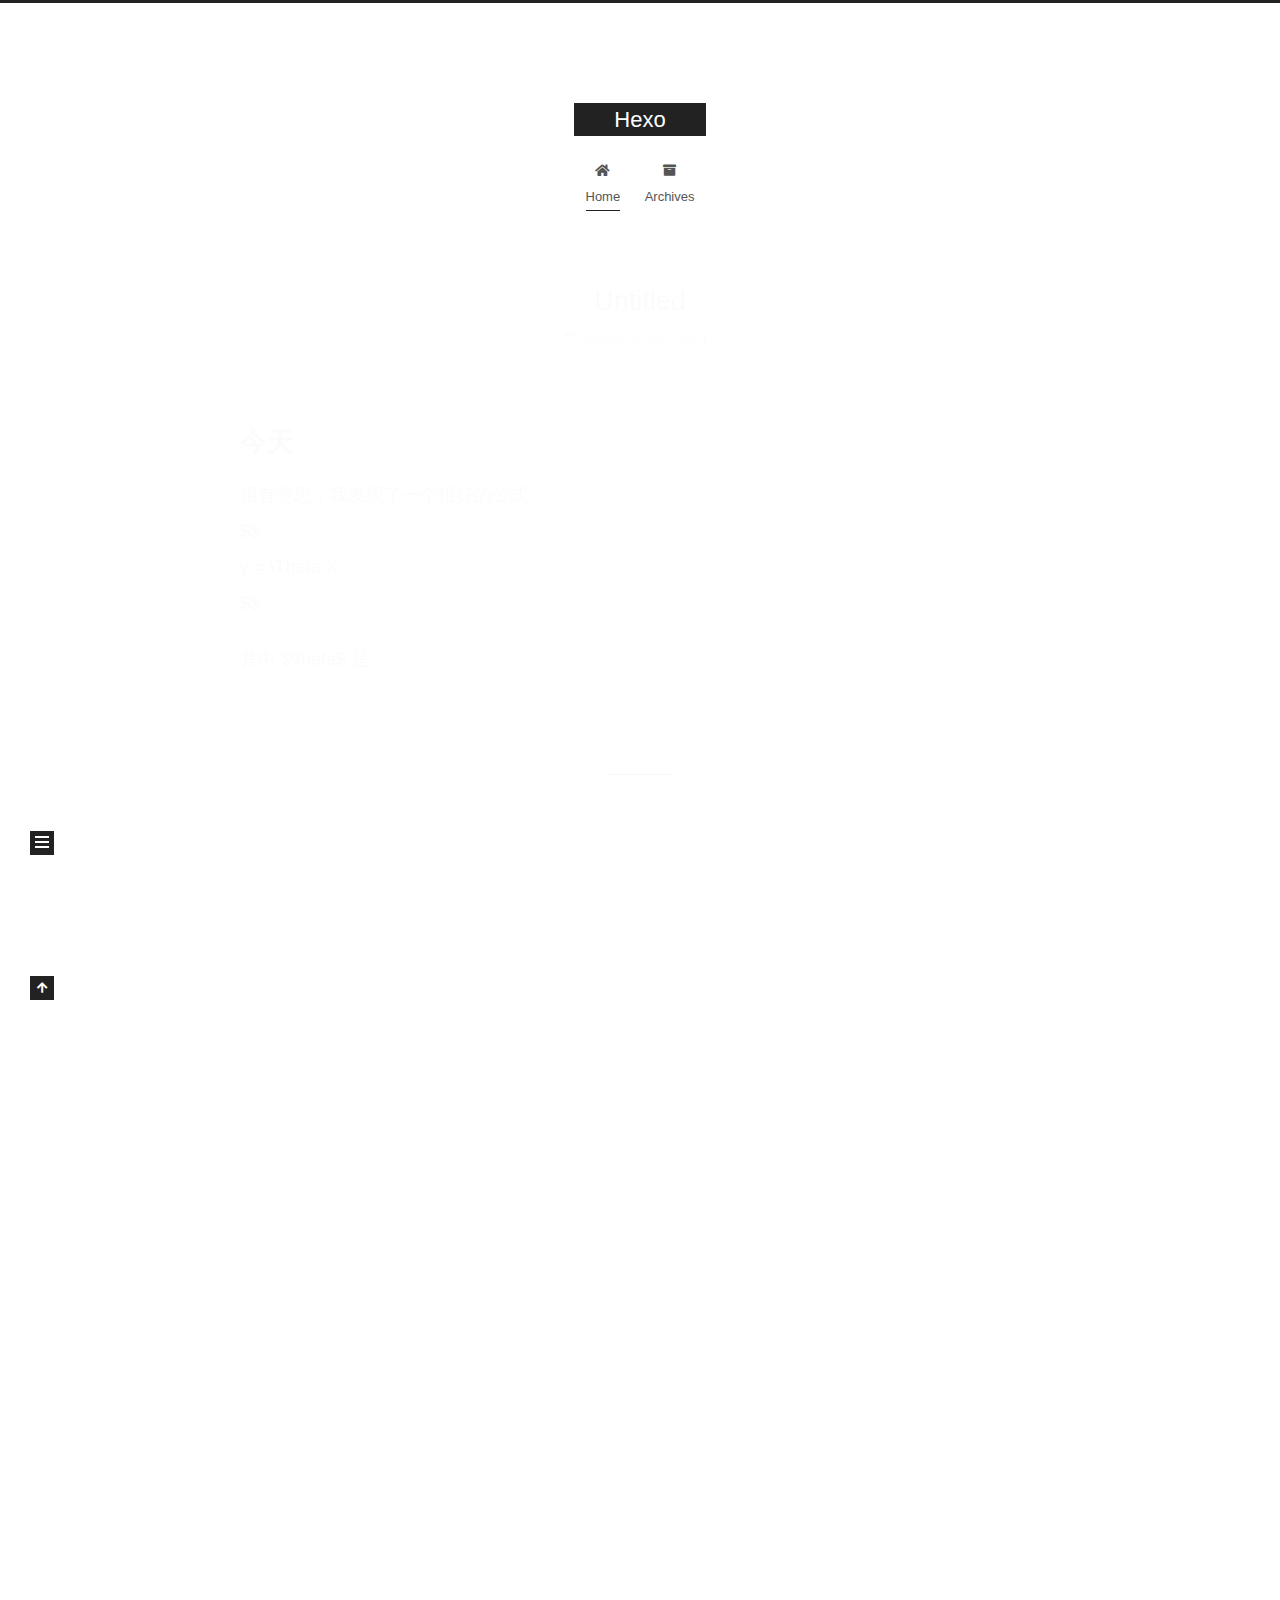
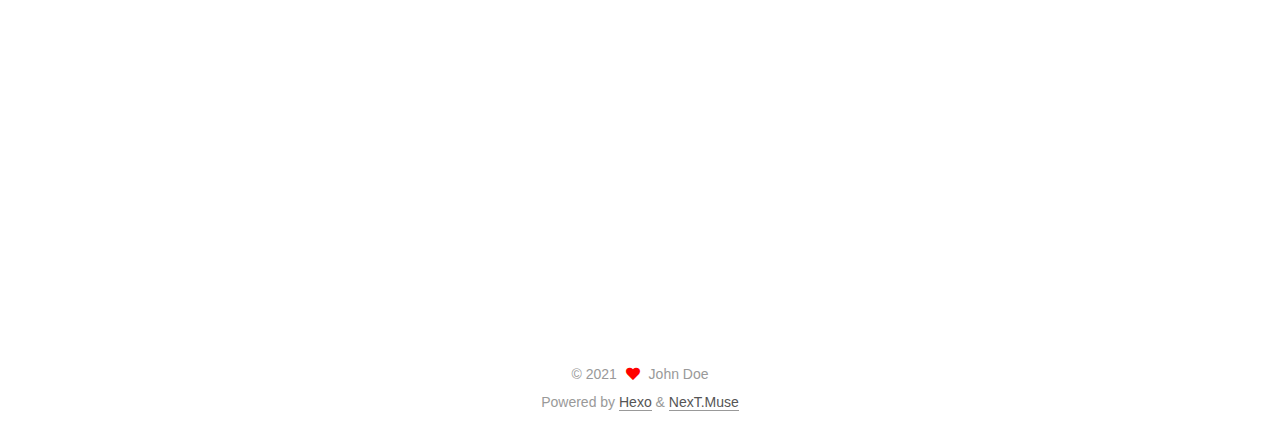
<file: index.html>
<!DOCTYPE html>
<html lang="en">
<head>
  <meta charset="UTF-8">
<meta name="viewport" content="width=device-width, initial-scale=1, maximum-scale=2">
<meta name="theme-color" content="#222">
<meta name="generator" content="Hexo 5.4.0">
  <link rel="apple-touch-icon" sizes="180x180" href="/images/apple-touch-icon-next.png">
  <link rel="icon" type="image/png" sizes="32x32" href="/images/favicon-32x32-next.png">
  <link rel="icon" type="image/png" sizes="16x16" href="/images/favicon-16x16-next.png">
  <link rel="mask-icon" href="/images/logo.svg" color="#222">

<link rel="stylesheet" href="/css/main.css">


<link rel="stylesheet" href="/lib/font-awesome/css/all.min.css">

<script id="hexo-configurations">
    var NexT = window.NexT || {};
    var CONFIG = {"hostname":"qudit1222.github.io","root":"/","scheme":"Muse","version":"7.8.0","exturl":false,"sidebar":{"position":"left","display":"post","padding":18,"offset":12,"onmobile":false},"copycode":{"enable":false,"show_result":false,"style":null},"back2top":{"enable":true,"sidebar":false,"scrollpercent":false},"bookmark":{"enable":false,"color":"#222","save":"auto"},"fancybox":false,"mediumzoom":false,"lazyload":false,"pangu":false,"comments":{"style":"tabs","active":null,"storage":true,"lazyload":false,"nav":null},"algolia":{"hits":{"per_page":10},"labels":{"input_placeholder":"Search for Posts","hits_empty":"We didn't find any results for the search: ${query}","hits_stats":"${hits} results found in ${time} ms"}},"localsearch":{"enable":false,"trigger":"auto","top_n_per_article":1,"unescape":false,"preload":false},"motion":{"enable":true,"async":false,"transition":{"post_block":"fadeIn","post_header":"slideDownIn","post_body":"slideDownIn","coll_header":"slideLeftIn","sidebar":"slideUpIn"}}};
  </script>

  <meta property="og:type" content="website">
<meta property="og:title" content="Hexo">
<meta property="og:url" content="http://qudit1222.github.io/index.html">
<meta property="og:site_name" content="Hexo">
<meta property="og:locale" content="en_US">
<meta property="article:author" content="John Doe">
<meta name="twitter:card" content="summary">

<link rel="canonical" href="http://qudit1222.github.io/">


<script id="page-configurations">
  // https://hexo.io/docs/variables.html
  CONFIG.page = {
    sidebar: "",
    isHome : true,
    isPost : false,
    lang   : 'en'
  };
</script>

  <title>Hexo</title>
  






  <noscript>
  <style>
  .use-motion .brand,
  .use-motion .menu-item,
  .sidebar-inner,
  .use-motion .post-block,
  .use-motion .pagination,
  .use-motion .comments,
  .use-motion .post-header,
  .use-motion .post-body,
  .use-motion .collection-header { opacity: initial; }

  .use-motion .site-title,
  .use-motion .site-subtitle {
    opacity: initial;
    top: initial;
  }

  .use-motion .logo-line-before i { left: initial; }
  .use-motion .logo-line-after i { right: initial; }
  </style>
</noscript>

</head>

<body itemscope itemtype="http://schema.org/WebPage">
  <div class="container use-motion">
    <div class="headband"></div>

    <header class="header" itemscope itemtype="http://schema.org/WPHeader">
      <div class="header-inner"><div class="site-brand-container">
  <div class="site-nav-toggle">
    <div class="toggle" aria-label="Toggle navigation bar">
      <span class="toggle-line toggle-line-first"></span>
      <span class="toggle-line toggle-line-middle"></span>
      <span class="toggle-line toggle-line-last"></span>
    </div>
  </div>

  <div class="site-meta">

    <a href="/" class="brand" rel="start">
      <span class="logo-line-before"><i></i></span>
      <h1 class="site-title">Hexo</h1>
      <span class="logo-line-after"><i></i></span>
    </a>
  </div>

  <div class="site-nav-right">
    <div class="toggle popup-trigger">
    </div>
  </div>
</div>




<nav class="site-nav">
  <ul id="menu" class="main-menu menu">
        <li class="menu-item menu-item-home">

    <a href="/" rel="section"><i class="fa fa-home fa-fw"></i>Home</a>

  </li>
        <li class="menu-item menu-item-archives">

    <a href="/archives/" rel="section"><i class="fa fa-archive fa-fw"></i>Archives</a>

  </li>
  </ul>
</nav>




</div>
    </header>

    
  <div class="back-to-top">
    <i class="fa fa-arrow-up"></i>
    <span>0%</span>
  </div>


    <main class="main">
      <div class="main-inner">
        <div class="content-wrap">
          

          <div class="content index posts-expand">
            
      
  
  
  <article itemscope itemtype="http://schema.org/Article" class="post-block" lang="en">
    <link itemprop="mainEntityOfPage" href="http://qudit1222.github.io/2021/06/17/11/">

    <span hidden itemprop="author" itemscope itemtype="http://schema.org/Person">
      <meta itemprop="image" content="/images/avatar.gif">
      <meta itemprop="name" content="John Doe">
      <meta itemprop="description" content="">
    </span>

    <span hidden itemprop="publisher" itemscope itemtype="http://schema.org/Organization">
      <meta itemprop="name" content="Hexo">
    </span>
      <header class="post-header">
        <h2 class="post-title" itemprop="name headline">
          
            <a href="/2021/06/17/11/" class="post-title-link" itemprop="url">Untitled</a>
        </h2>

        <div class="post-meta">
            <span class="post-meta-item">
              <span class="post-meta-item-icon">
                <i class="far fa-calendar"></i>
              </span>
              <span class="post-meta-item-text">Posted on</span>
              

              <time title="Created: 2021-06-17 12:05:34 / Modified: 12:06:19" itemprop="dateCreated datePublished" datetime="2021-06-17T12:05:34+08:00">2021-06-17</time>
            </span>

          

        </div>
      </header>

    
    
    
    <div class="post-body" itemprop="articleBody">

      
          <h1 id="今天"><a href="#今天" class="headerlink" title="今天"></a>今天</h1><p>很有意思，我发现了一个很好的公式<br>$$<br>y = \Theta X<br>$$</p>
<p>其中 $\theta$ 是</p>

      
    </div>

    
    
    
      <footer class="post-footer">
        <div class="post-eof"></div>
      </footer>
  </article>
  
  
  

      
  
  
  <article itemscope itemtype="http://schema.org/Article" class="post-block" lang="en">
    <link itemprop="mainEntityOfPage" href="http://qudit1222.github.io/2021/06/17/hello-world/">

    <span hidden itemprop="author" itemscope itemtype="http://schema.org/Person">
      <meta itemprop="image" content="/images/avatar.gif">
      <meta itemprop="name" content="John Doe">
      <meta itemprop="description" content="">
    </span>

    <span hidden itemprop="publisher" itemscope itemtype="http://schema.org/Organization">
      <meta itemprop="name" content="Hexo">
    </span>
      <header class="post-header">
        <h2 class="post-title" itemprop="name headline">
          
            <a href="/2021/06/17/hello-world/" class="post-title-link" itemprop="url">Hello World</a>
        </h2>

        <div class="post-meta">
            <span class="post-meta-item">
              <span class="post-meta-item-icon">
                <i class="far fa-calendar"></i>
              </span>
              <span class="post-meta-item-text">Posted on</span>

              <time title="Created: 2021-06-17 00:23:23" itemprop="dateCreated datePublished" datetime="2021-06-17T00:23:23+08:00">2021-06-17</time>
            </span>

          

        </div>
      </header>

    
    
    
    <div class="post-body" itemprop="articleBody">

      
          <p>Welcome to <a target="_blank" rel="noopener" href="https://hexo.io/">Hexo</a>! This is your very first post. Check <a target="_blank" rel="noopener" href="https://hexo.io/docs/">documentation</a> for more info. If you get any problems when using Hexo, you can find the answer in <a target="_blank" rel="noopener" href="https://hexo.io/docs/troubleshooting.html">troubleshooting</a> or you can ask me on <a target="_blank" rel="noopener" href="https://github.com/hexojs/hexo/issues">GitHub</a>.</p>
<h2 id="Quick-Start"><a href="#Quick-Start" class="headerlink" title="Quick Start"></a>Quick Start</h2><h3 id="Create-a-new-post"><a href="#Create-a-new-post" class="headerlink" title="Create a new post"></a>Create a new post</h3><figure class="highlight bash"><table><tr><td class="gutter"><pre><span class="line">1</span><br></pre></td><td class="code"><pre><span class="line">$ hexo new <span class="string">&quot;My New Post&quot;</span></span><br></pre></td></tr></table></figure>

<p>More info: <a target="_blank" rel="noopener" href="https://hexo.io/docs/writing.html">Writing</a></p>
<h3 id="Run-server"><a href="#Run-server" class="headerlink" title="Run server"></a>Run server</h3><figure class="highlight bash"><table><tr><td class="gutter"><pre><span class="line">1</span><br></pre></td><td class="code"><pre><span class="line">$ hexo server</span><br></pre></td></tr></table></figure>

<p>More info: <a target="_blank" rel="noopener" href="https://hexo.io/docs/server.html">Server</a></p>
<h3 id="Generate-static-files"><a href="#Generate-static-files" class="headerlink" title="Generate static files"></a>Generate static files</h3><figure class="highlight bash"><table><tr><td class="gutter"><pre><span class="line">1</span><br></pre></td><td class="code"><pre><span class="line">$ hexo generate</span><br></pre></td></tr></table></figure>

<p>More info: <a target="_blank" rel="noopener" href="https://hexo.io/docs/generating.html">Generating</a></p>
<h3 id="Deploy-to-remote-sites"><a href="#Deploy-to-remote-sites" class="headerlink" title="Deploy to remote sites"></a>Deploy to remote sites</h3><figure class="highlight bash"><table><tr><td class="gutter"><pre><span class="line">1</span><br></pre></td><td class="code"><pre><span class="line">$ hexo deploy</span><br></pre></td></tr></table></figure>

<p>More info: <a target="_blank" rel="noopener" href="https://hexo.io/docs/one-command-deployment.html">Deployment</a></p>

      
    </div>

    
    
    
      <footer class="post-footer">
        <div class="post-eof"></div>
      </footer>
  </article>
  
  
  


  



          </div>
          

<script>
  window.addEventListener('tabs:register', () => {
    let { activeClass } = CONFIG.comments;
    if (CONFIG.comments.storage) {
      activeClass = localStorage.getItem('comments_active') || activeClass;
    }
    if (activeClass) {
      let activeTab = document.querySelector(`a[href="#comment-${activeClass}"]`);
      if (activeTab) {
        activeTab.click();
      }
    }
  });
  if (CONFIG.comments.storage) {
    window.addEventListener('tabs:click', event => {
      if (!event.target.matches('.tabs-comment .tab-content .tab-pane')) return;
      let commentClass = event.target.classList[1];
      localStorage.setItem('comments_active', commentClass);
    });
  }
</script>

        </div>
          
  
  <div class="toggle sidebar-toggle">
    <span class="toggle-line toggle-line-first"></span>
    <span class="toggle-line toggle-line-middle"></span>
    <span class="toggle-line toggle-line-last"></span>
  </div>

  <aside class="sidebar">
    <div class="sidebar-inner">

      <ul class="sidebar-nav motion-element">
        <li class="sidebar-nav-toc">
          Table of Contents
        </li>
        <li class="sidebar-nav-overview">
          Overview
        </li>
      </ul>

      <!--noindex-->
      <div class="post-toc-wrap sidebar-panel">
      </div>
      <!--/noindex-->

      <div class="site-overview-wrap sidebar-panel">
        <div class="site-author motion-element" itemprop="author" itemscope itemtype="http://schema.org/Person">
  <p class="site-author-name" itemprop="name">John Doe</p>
  <div class="site-description" itemprop="description"></div>
</div>
<div class="site-state-wrap motion-element">
  <nav class="site-state">
      <div class="site-state-item site-state-posts">
          <a href="/archives/">
        
          <span class="site-state-item-count">2</span>
          <span class="site-state-item-name">posts</span>
        </a>
      </div>
  </nav>
</div>



      </div>

    </div>
  </aside>
  <div id="sidebar-dimmer"></div>


      </div>
    </main>

    <footer class="footer">
      <div class="footer-inner">
        

        

<div class="copyright">
  
  &copy; 
  <span itemprop="copyrightYear">2021</span>
  <span class="with-love">
    <i class="fa fa-heart"></i>
  </span>
  <span class="author" itemprop="copyrightHolder">John Doe</span>
</div>
  <div class="powered-by">Powered by <a href="https://hexo.io/" class="theme-link" rel="noopener" target="_blank">Hexo</a> & <a href="https://muse.theme-next.org/" class="theme-link" rel="noopener" target="_blank">NexT.Muse</a>
  </div>

        








      </div>
    </footer>
  </div>

  
  <script src="/lib/anime.min.js"></script>
  <script src="/lib/velocity/velocity.min.js"></script>
  <script src="/lib/velocity/velocity.ui.min.js"></script>

<script src="/js/utils.js"></script>

<script src="/js/motion.js"></script>


<script src="/js/schemes/muse.js"></script>


<script src="/js/next-boot.js"></script>




  















  

  

</body>
</html>
</file>
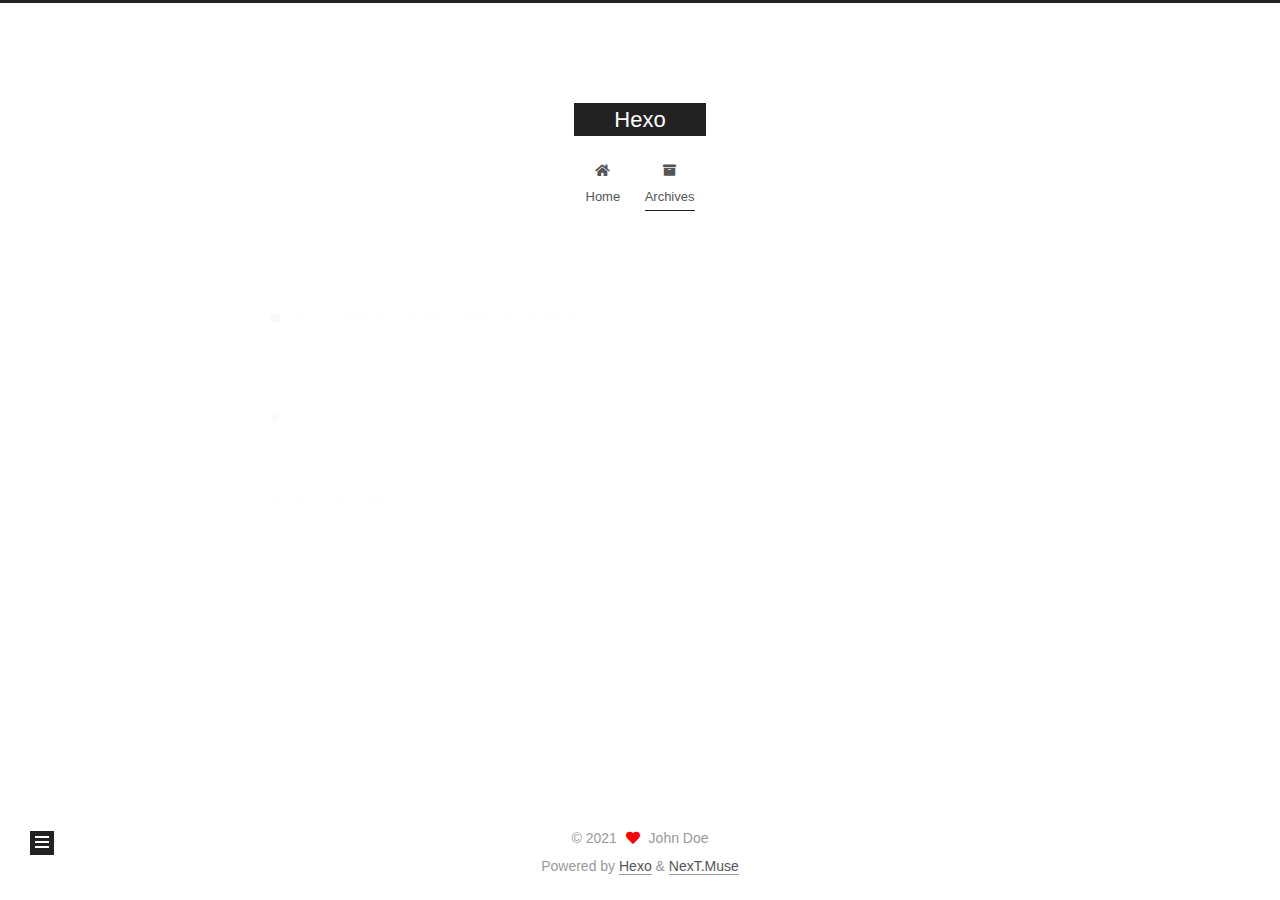
<file: archives/index.html>
<!DOCTYPE html>
<html lang="en">
<head>
  <meta charset="UTF-8">
<meta name="viewport" content="width=device-width, initial-scale=1, maximum-scale=2">
<meta name="theme-color" content="#222">
<meta name="generator" content="Hexo 5.4.0">
  <link rel="apple-touch-icon" sizes="180x180" href="/images/apple-touch-icon-next.png">
  <link rel="icon" type="image/png" sizes="32x32" href="/images/favicon-32x32-next.png">
  <link rel="icon" type="image/png" sizes="16x16" href="/images/favicon-16x16-next.png">
  <link rel="mask-icon" href="/images/logo.svg" color="#222">

<link rel="stylesheet" href="/css/main.css">


<link rel="stylesheet" href="/lib/font-awesome/css/all.min.css">

<script id="hexo-configurations">
    var NexT = window.NexT || {};
    var CONFIG = {"hostname":"qudit1222.github.io","root":"/","scheme":"Muse","version":"7.8.0","exturl":false,"sidebar":{"position":"left","display":"post","padding":18,"offset":12,"onmobile":false},"copycode":{"enable":false,"show_result":false,"style":null},"back2top":{"enable":true,"sidebar":false,"scrollpercent":false},"bookmark":{"enable":false,"color":"#222","save":"auto"},"fancybox":false,"mediumzoom":false,"lazyload":false,"pangu":false,"comments":{"style":"tabs","active":null,"storage":true,"lazyload":false,"nav":null},"algolia":{"hits":{"per_page":10},"labels":{"input_placeholder":"Search for Posts","hits_empty":"We didn't find any results for the search: ${query}","hits_stats":"${hits} results found in ${time} ms"}},"localsearch":{"enable":false,"trigger":"auto","top_n_per_article":1,"unescape":false,"preload":false},"motion":{"enable":true,"async":false,"transition":{"post_block":"fadeIn","post_header":"slideDownIn","post_body":"slideDownIn","coll_header":"slideLeftIn","sidebar":"slideUpIn"}}};
  </script>

  <meta property="og:type" content="website">
<meta property="og:title" content="Hexo">
<meta property="og:url" content="http://qudit1222.github.io/archives/index.html">
<meta property="og:site_name" content="Hexo">
<meta property="og:locale" content="en_US">
<meta property="article:author" content="John Doe">
<meta name="twitter:card" content="summary">

<link rel="canonical" href="http://qudit1222.github.io/archives/">


<script id="page-configurations">
  // https://hexo.io/docs/variables.html
  CONFIG.page = {
    sidebar: "",
    isHome : false,
    isPost : false,
    lang   : 'en'
  };
</script>

  <title>Archive | Hexo</title>
  






  <noscript>
  <style>
  .use-motion .brand,
  .use-motion .menu-item,
  .sidebar-inner,
  .use-motion .post-block,
  .use-motion .pagination,
  .use-motion .comments,
  .use-motion .post-header,
  .use-motion .post-body,
  .use-motion .collection-header { opacity: initial; }

  .use-motion .site-title,
  .use-motion .site-subtitle {
    opacity: initial;
    top: initial;
  }

  .use-motion .logo-line-before i { left: initial; }
  .use-motion .logo-line-after i { right: initial; }
  </style>
</noscript>

</head>

<body itemscope itemtype="http://schema.org/WebPage">
  <div class="container use-motion">
    <div class="headband"></div>

    <header class="header" itemscope itemtype="http://schema.org/WPHeader">
      <div class="header-inner"><div class="site-brand-container">
  <div class="site-nav-toggle">
    <div class="toggle" aria-label="Toggle navigation bar">
      <span class="toggle-line toggle-line-first"></span>
      <span class="toggle-line toggle-line-middle"></span>
      <span class="toggle-line toggle-line-last"></span>
    </div>
  </div>

  <div class="site-meta">

    <a href="/" class="brand" rel="start">
      <span class="logo-line-before"><i></i></span>
      <h1 class="site-title">Hexo</h1>
      <span class="logo-line-after"><i></i></span>
    </a>
  </div>

  <div class="site-nav-right">
    <div class="toggle popup-trigger">
    </div>
  </div>
</div>




<nav class="site-nav">
  <ul id="menu" class="main-menu menu">
        <li class="menu-item menu-item-home">

    <a href="/" rel="section"><i class="fa fa-home fa-fw"></i>Home</a>

  </li>
        <li class="menu-item menu-item-archives">

    <a href="/archives/" rel="section"><i class="fa fa-archive fa-fw"></i>Archives</a>

  </li>
  </ul>
</nav>




</div>
    </header>

    
  <div class="back-to-top">
    <i class="fa fa-arrow-up"></i>
    <span>0%</span>
  </div>


    <main class="main">
      <div class="main-inner">
        <div class="content-wrap">
          

          <div class="content archive">
            

  
  
  
  <div class="post-block">
    <div class="posts-collapse">
      <div class="collection-title">
        <span class="collection-header">Um..! 2 posts in total. Keep on posting.</span>
      </div>

      
    <div class="collection-year">
      <span class="collection-header">2021</span>
    </div>

  <article itemscope itemtype="http://schema.org/Article">
    <header class="post-header">

      <div class="post-meta">
        <time itemprop="dateCreated"
              datetime="2021-06-17T12:05:34+08:00"
              content="2021-06-17">
          06-17
        </time>
      </div>

      <div class="post-title">
          <a class="post-title-link" href="/2021/06/17/11/" itemprop="url">
            <span itemprop="name">Untitled</span>
          </a>
      </div>

    </header>
  </article>

  <article itemscope itemtype="http://schema.org/Article">
    <header class="post-header">

      <div class="post-meta">
        <time itemprop="dateCreated"
              datetime="2021-06-17T00:23:23+08:00"
              content="2021-06-17">
          06-17
        </time>
      </div>

      <div class="post-title">
          <a class="post-title-link" href="/2021/06/17/hello-world/" itemprop="url">
            <span itemprop="name">Hello World</span>
          </a>
      </div>

    </header>
  </article>


    </div>
  </div>
  
  
  

  



          </div>
          

<script>
  window.addEventListener('tabs:register', () => {
    let { activeClass } = CONFIG.comments;
    if (CONFIG.comments.storage) {
      activeClass = localStorage.getItem('comments_active') || activeClass;
    }
    if (activeClass) {
      let activeTab = document.querySelector(`a[href="#comment-${activeClass}"]`);
      if (activeTab) {
        activeTab.click();
      }
    }
  });
  if (CONFIG.comments.storage) {
    window.addEventListener('tabs:click', event => {
      if (!event.target.matches('.tabs-comment .tab-content .tab-pane')) return;
      let commentClass = event.target.classList[1];
      localStorage.setItem('comments_active', commentClass);
    });
  }
</script>

        </div>
          
  
  <div class="toggle sidebar-toggle">
    <span class="toggle-line toggle-line-first"></span>
    <span class="toggle-line toggle-line-middle"></span>
    <span class="toggle-line toggle-line-last"></span>
  </div>

  <aside class="sidebar">
    <div class="sidebar-inner">

      <ul class="sidebar-nav motion-element">
        <li class="sidebar-nav-toc">
          Table of Contents
        </li>
        <li class="sidebar-nav-overview">
          Overview
        </li>
      </ul>

      <!--noindex-->
      <div class="post-toc-wrap sidebar-panel">
      </div>
      <!--/noindex-->

      <div class="site-overview-wrap sidebar-panel">
        <div class="site-author motion-element" itemprop="author" itemscope itemtype="http://schema.org/Person">
  <p class="site-author-name" itemprop="name">John Doe</p>
  <div class="site-description" itemprop="description"></div>
</div>
<div class="site-state-wrap motion-element">
  <nav class="site-state">
      <div class="site-state-item site-state-posts">
          <a href="/archives/">
        
          <span class="site-state-item-count">2</span>
          <span class="site-state-item-name">posts</span>
        </a>
      </div>
  </nav>
</div>



      </div>

    </div>
  </aside>
  <div id="sidebar-dimmer"></div>


      </div>
    </main>

    <footer class="footer">
      <div class="footer-inner">
        

        

<div class="copyright">
  
  &copy; 
  <span itemprop="copyrightYear">2021</span>
  <span class="with-love">
    <i class="fa fa-heart"></i>
  </span>
  <span class="author" itemprop="copyrightHolder">John Doe</span>
</div>
  <div class="powered-by">Powered by <a href="https://hexo.io/" class="theme-link" rel="noopener" target="_blank">Hexo</a> & <a href="https://muse.theme-next.org/" class="theme-link" rel="noopener" target="_blank">NexT.Muse</a>
  </div>

        








      </div>
    </footer>
  </div>

  
  <script src="/lib/anime.min.js"></script>
  <script src="/lib/velocity/velocity.min.js"></script>
  <script src="/lib/velocity/velocity.ui.min.js"></script>

<script src="/js/utils.js"></script>

<script src="/js/motion.js"></script>


<script src="/js/schemes/muse.js"></script>


<script src="/js/next-boot.js"></script>




  















  

  

</body>
</html>
</file>
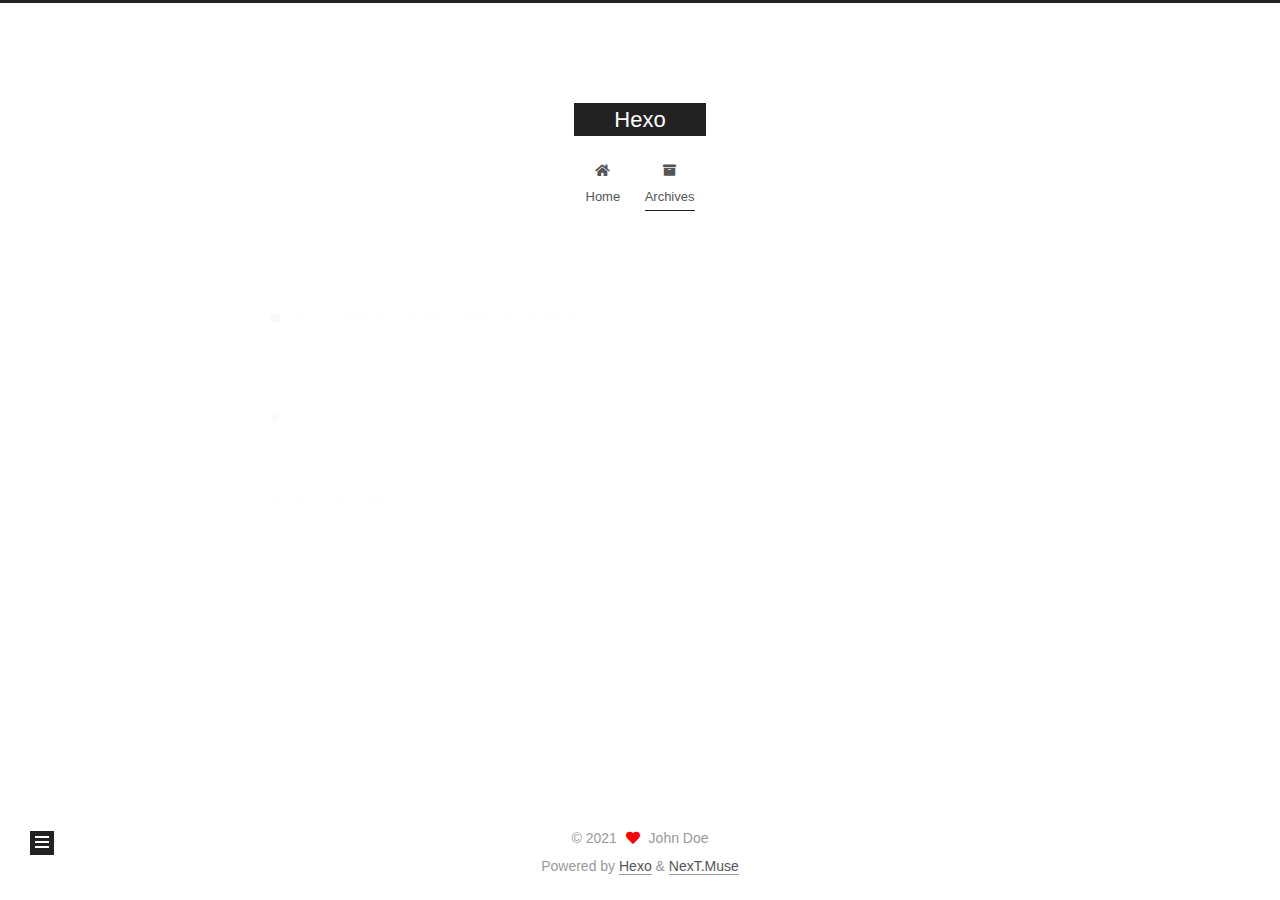
<file: archives/2021/index.html>
<!DOCTYPE html>
<html lang="en">
<head>
  <meta charset="UTF-8">
<meta name="viewport" content="width=device-width, initial-scale=1, maximum-scale=2">
<meta name="theme-color" content="#222">
<meta name="generator" content="Hexo 5.4.0">
  <link rel="apple-touch-icon" sizes="180x180" href="/images/apple-touch-icon-next.png">
  <link rel="icon" type="image/png" sizes="32x32" href="/images/favicon-32x32-next.png">
  <link rel="icon" type="image/png" sizes="16x16" href="/images/favicon-16x16-next.png">
  <link rel="mask-icon" href="/images/logo.svg" color="#222">

<link rel="stylesheet" href="/css/main.css">


<link rel="stylesheet" href="/lib/font-awesome/css/all.min.css">

<script id="hexo-configurations">
    var NexT = window.NexT || {};
    var CONFIG = {"hostname":"qudit1222.github.io","root":"/","scheme":"Muse","version":"7.8.0","exturl":false,"sidebar":{"position":"left","display":"post","padding":18,"offset":12,"onmobile":false},"copycode":{"enable":false,"show_result":false,"style":null},"back2top":{"enable":true,"sidebar":false,"scrollpercent":false},"bookmark":{"enable":false,"color":"#222","save":"auto"},"fancybox":false,"mediumzoom":false,"lazyload":false,"pangu":false,"comments":{"style":"tabs","active":null,"storage":true,"lazyload":false,"nav":null},"algolia":{"hits":{"per_page":10},"labels":{"input_placeholder":"Search for Posts","hits_empty":"We didn't find any results for the search: ${query}","hits_stats":"${hits} results found in ${time} ms"}},"localsearch":{"enable":false,"trigger":"auto","top_n_per_article":1,"unescape":false,"preload":false},"motion":{"enable":true,"async":false,"transition":{"post_block":"fadeIn","post_header":"slideDownIn","post_body":"slideDownIn","coll_header":"slideLeftIn","sidebar":"slideUpIn"}}};
  </script>

  <meta property="og:type" content="website">
<meta property="og:title" content="Hexo">
<meta property="og:url" content="http://qudit1222.github.io/archives/2021/index.html">
<meta property="og:site_name" content="Hexo">
<meta property="og:locale" content="en_US">
<meta property="article:author" content="John Doe">
<meta name="twitter:card" content="summary">

<link rel="canonical" href="http://qudit1222.github.io/archives/2021/">


<script id="page-configurations">
  // https://hexo.io/docs/variables.html
  CONFIG.page = {
    sidebar: "",
    isHome : false,
    isPost : false,
    lang   : 'en'
  };
</script>

  <title>Archive | Hexo</title>
  






  <noscript>
  <style>
  .use-motion .brand,
  .use-motion .menu-item,
  .sidebar-inner,
  .use-motion .post-block,
  .use-motion .pagination,
  .use-motion .comments,
  .use-motion .post-header,
  .use-motion .post-body,
  .use-motion .collection-header { opacity: initial; }

  .use-motion .site-title,
  .use-motion .site-subtitle {
    opacity: initial;
    top: initial;
  }

  .use-motion .logo-line-before i { left: initial; }
  .use-motion .logo-line-after i { right: initial; }
  </style>
</noscript>

</head>

<body itemscope itemtype="http://schema.org/WebPage">
  <div class="container use-motion">
    <div class="headband"></div>

    <header class="header" itemscope itemtype="http://schema.org/WPHeader">
      <div class="header-inner"><div class="site-brand-container">
  <div class="site-nav-toggle">
    <div class="toggle" aria-label="Toggle navigation bar">
      <span class="toggle-line toggle-line-first"></span>
      <span class="toggle-line toggle-line-middle"></span>
      <span class="toggle-line toggle-line-last"></span>
    </div>
  </div>

  <div class="site-meta">

    <a href="/" class="brand" rel="start">
      <span class="logo-line-before"><i></i></span>
      <h1 class="site-title">Hexo</h1>
      <span class="logo-line-after"><i></i></span>
    </a>
  </div>

  <div class="site-nav-right">
    <div class="toggle popup-trigger">
    </div>
  </div>
</div>




<nav class="site-nav">
  <ul id="menu" class="main-menu menu">
        <li class="menu-item menu-item-home">

    <a href="/" rel="section"><i class="fa fa-home fa-fw"></i>Home</a>

  </li>
        <li class="menu-item menu-item-archives">

    <a href="/archives/" rel="section"><i class="fa fa-archive fa-fw"></i>Archives</a>

  </li>
  </ul>
</nav>




</div>
    </header>

    
  <div class="back-to-top">
    <i class="fa fa-arrow-up"></i>
    <span>0%</span>
  </div>


    <main class="main">
      <div class="main-inner">
        <div class="content-wrap">
          

          <div class="content archive">
            

  
  
  
  <div class="post-block">
    <div class="posts-collapse">
      <div class="collection-title">
        <span class="collection-header">Um..! 2 posts in total. Keep on posting.</span>
      </div>

      
    <div class="collection-year">
      <span class="collection-header">2021</span>
    </div>

  <article itemscope itemtype="http://schema.org/Article">
    <header class="post-header">

      <div class="post-meta">
        <time itemprop="dateCreated"
              datetime="2021-06-17T12:05:34+08:00"
              content="2021-06-17">
          06-17
        </time>
      </div>

      <div class="post-title">
          <a class="post-title-link" href="/2021/06/17/11/" itemprop="url">
            <span itemprop="name">Untitled</span>
          </a>
      </div>

    </header>
  </article>

  <article itemscope itemtype="http://schema.org/Article">
    <header class="post-header">

      <div class="post-meta">
        <time itemprop="dateCreated"
              datetime="2021-06-17T00:23:23+08:00"
              content="2021-06-17">
          06-17
        </time>
      </div>

      <div class="post-title">
          <a class="post-title-link" href="/2021/06/17/hello-world/" itemprop="url">
            <span itemprop="name">Hello World</span>
          </a>
      </div>

    </header>
  </article>


    </div>
  </div>
  
  
  

  



          </div>
          

<script>
  window.addEventListener('tabs:register', () => {
    let { activeClass } = CONFIG.comments;
    if (CONFIG.comments.storage) {
      activeClass = localStorage.getItem('comments_active') || activeClass;
    }
    if (activeClass) {
      let activeTab = document.querySelector(`a[href="#comment-${activeClass}"]`);
      if (activeTab) {
        activeTab.click();
      }
    }
  });
  if (CONFIG.comments.storage) {
    window.addEventListener('tabs:click', event => {
      if (!event.target.matches('.tabs-comment .tab-content .tab-pane')) return;
      let commentClass = event.target.classList[1];
      localStorage.setItem('comments_active', commentClass);
    });
  }
</script>

        </div>
          
  
  <div class="toggle sidebar-toggle">
    <span class="toggle-line toggle-line-first"></span>
    <span class="toggle-line toggle-line-middle"></span>
    <span class="toggle-line toggle-line-last"></span>
  </div>

  <aside class="sidebar">
    <div class="sidebar-inner">

      <ul class="sidebar-nav motion-element">
        <li class="sidebar-nav-toc">
          Table of Contents
        </li>
        <li class="sidebar-nav-overview">
          Overview
        </li>
      </ul>

      <!--noindex-->
      <div class="post-toc-wrap sidebar-panel">
      </div>
      <!--/noindex-->

      <div class="site-overview-wrap sidebar-panel">
        <div class="site-author motion-element" itemprop="author" itemscope itemtype="http://schema.org/Person">
  <p class="site-author-name" itemprop="name">John Doe</p>
  <div class="site-description" itemprop="description"></div>
</div>
<div class="site-state-wrap motion-element">
  <nav class="site-state">
      <div class="site-state-item site-state-posts">
          <a href="/archives/">
        
          <span class="site-state-item-count">2</span>
          <span class="site-state-item-name">posts</span>
        </a>
      </div>
  </nav>
</div>



      </div>

    </div>
  </aside>
  <div id="sidebar-dimmer"></div>


      </div>
    </main>

    <footer class="footer">
      <div class="footer-inner">
        

        

<div class="copyright">
  
  &copy; 
  <span itemprop="copyrightYear">2021</span>
  <span class="with-love">
    <i class="fa fa-heart"></i>
  </span>
  <span class="author" itemprop="copyrightHolder">John Doe</span>
</div>
  <div class="powered-by">Powered by <a href="https://hexo.io/" class="theme-link" rel="noopener" target="_blank">Hexo</a> & <a href="https://muse.theme-next.org/" class="theme-link" rel="noopener" target="_blank">NexT.Muse</a>
  </div>

        








      </div>
    </footer>
  </div>

  
  <script src="/lib/anime.min.js"></script>
  <script src="/lib/velocity/velocity.min.js"></script>
  <script src="/lib/velocity/velocity.ui.min.js"></script>

<script src="/js/utils.js"></script>

<script src="/js/motion.js"></script>


<script src="/js/schemes/muse.js"></script>


<script src="/js/next-boot.js"></script>




  















  

  

</body>
</html>
</file>
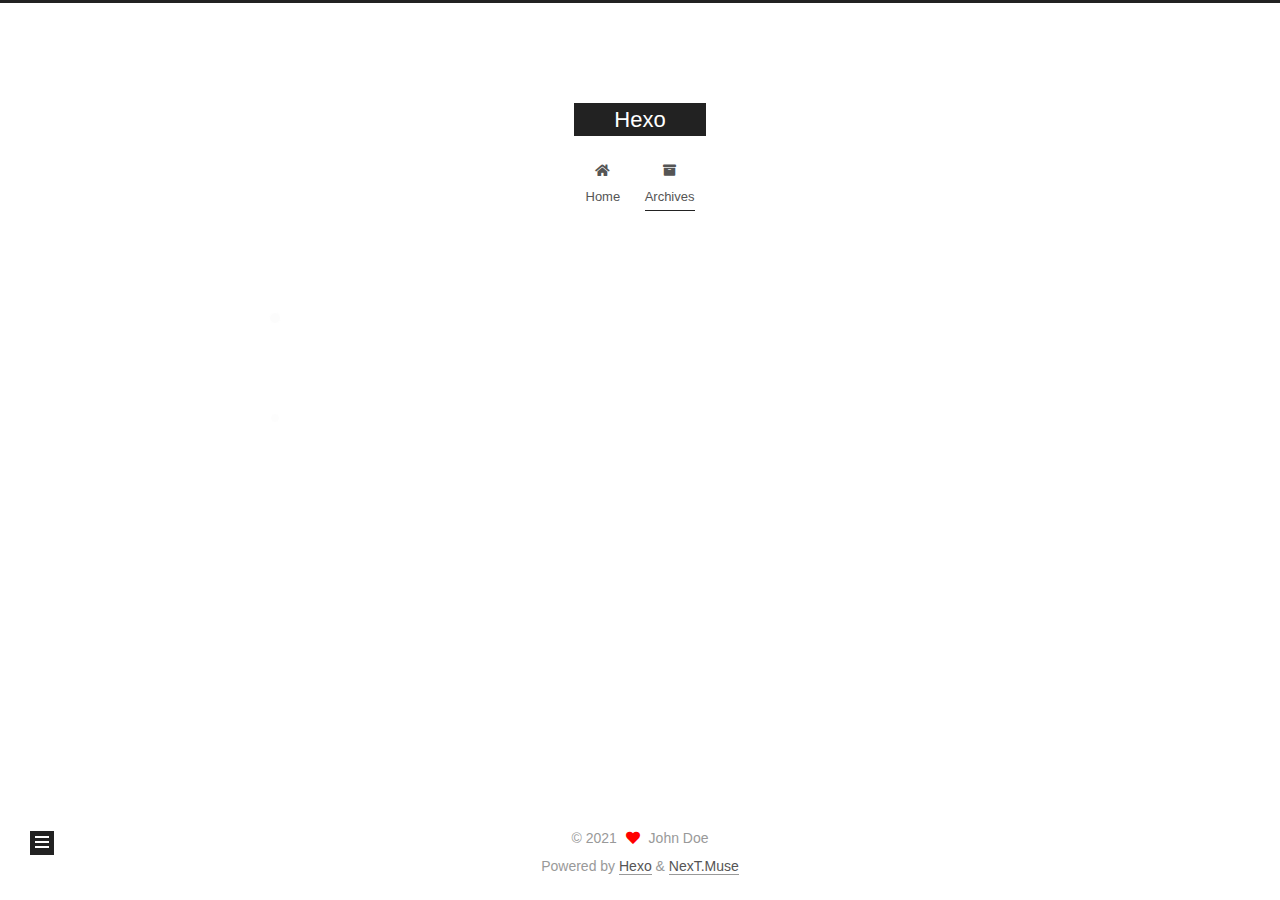
<file: archives/2021/06/index.html>
<!DOCTYPE html>
<html lang="en">
<head>
  <meta charset="UTF-8">
<meta name="viewport" content="width=device-width, initial-scale=1, maximum-scale=2">
<meta name="theme-color" content="#222">
<meta name="generator" content="Hexo 5.4.0">
  <link rel="apple-touch-icon" sizes="180x180" href="/images/apple-touch-icon-next.png">
  <link rel="icon" type="image/png" sizes="32x32" href="/images/favicon-32x32-next.png">
  <link rel="icon" type="image/png" sizes="16x16" href="/images/favicon-16x16-next.png">
  <link rel="mask-icon" href="/images/logo.svg" color="#222">

<link rel="stylesheet" href="/css/main.css">


<link rel="stylesheet" href="/lib/font-awesome/css/all.min.css">

<script id="hexo-configurations">
    var NexT = window.NexT || {};
    var CONFIG = {"hostname":"qudit1222.github.io","root":"/","scheme":"Muse","version":"7.8.0","exturl":false,"sidebar":{"position":"left","display":"post","padding":18,"offset":12,"onmobile":false},"copycode":{"enable":false,"show_result":false,"style":null},"back2top":{"enable":true,"sidebar":false,"scrollpercent":false},"bookmark":{"enable":false,"color":"#222","save":"auto"},"fancybox":false,"mediumzoom":false,"lazyload":false,"pangu":false,"comments":{"style":"tabs","active":null,"storage":true,"lazyload":false,"nav":null},"algolia":{"hits":{"per_page":10},"labels":{"input_placeholder":"Search for Posts","hits_empty":"We didn't find any results for the search: ${query}","hits_stats":"${hits} results found in ${time} ms"}},"localsearch":{"enable":false,"trigger":"auto","top_n_per_article":1,"unescape":false,"preload":false},"motion":{"enable":true,"async":false,"transition":{"post_block":"fadeIn","post_header":"slideDownIn","post_body":"slideDownIn","coll_header":"slideLeftIn","sidebar":"slideUpIn"}}};
  </script>

  <meta property="og:type" content="website">
<meta property="og:title" content="Hexo">
<meta property="og:url" content="http://qudit1222.github.io/archives/2021/06/index.html">
<meta property="og:site_name" content="Hexo">
<meta property="og:locale" content="en_US">
<meta property="article:author" content="John Doe">
<meta name="twitter:card" content="summary">

<link rel="canonical" href="http://qudit1222.github.io/archives/2021/06/">


<script id="page-configurations">
  // https://hexo.io/docs/variables.html
  CONFIG.page = {
    sidebar: "",
    isHome : false,
    isPost : false,
    lang   : 'en'
  };
</script>

  <title>Archive | Hexo</title>
  






  <noscript>
  <style>
  .use-motion .brand,
  .use-motion .menu-item,
  .sidebar-inner,
  .use-motion .post-block,
  .use-motion .pagination,
  .use-motion .comments,
  .use-motion .post-header,
  .use-motion .post-body,
  .use-motion .collection-header { opacity: initial; }

  .use-motion .site-title,
  .use-motion .site-subtitle {
    opacity: initial;
    top: initial;
  }

  .use-motion .logo-line-before i { left: initial; }
  .use-motion .logo-line-after i { right: initial; }
  </style>
</noscript>

</head>

<body itemscope itemtype="http://schema.org/WebPage">
  <div class="container use-motion">
    <div class="headband"></div>

    <header class="header" itemscope itemtype="http://schema.org/WPHeader">
      <div class="header-inner"><div class="site-brand-container">
  <div class="site-nav-toggle">
    <div class="toggle" aria-label="Toggle navigation bar">
      <span class="toggle-line toggle-line-first"></span>
      <span class="toggle-line toggle-line-middle"></span>
      <span class="toggle-line toggle-line-last"></span>
    </div>
  </div>

  <div class="site-meta">

    <a href="/" class="brand" rel="start">
      <span class="logo-line-before"><i></i></span>
      <h1 class="site-title">Hexo</h1>
      <span class="logo-line-after"><i></i></span>
    </a>
  </div>

  <div class="site-nav-right">
    <div class="toggle popup-trigger">
    </div>
  </div>
</div>




<nav class="site-nav">
  <ul id="menu" class="main-menu menu">
        <li class="menu-item menu-item-home">

    <a href="/" rel="section"><i class="fa fa-home fa-fw"></i>Home</a>

  </li>
        <li class="menu-item menu-item-archives">

    <a href="/archives/" rel="section"><i class="fa fa-archive fa-fw"></i>Archives</a>

  </li>
  </ul>
</nav>




</div>
    </header>

    
  <div class="back-to-top">
    <i class="fa fa-arrow-up"></i>
    <span>0%</span>
  </div>


    <main class="main">
      <div class="main-inner">
        <div class="content-wrap">
          

          <div class="content archive">
            

  
  
  
  <div class="post-block">
    <div class="posts-collapse">
      <div class="collection-title">
        <span class="collection-header">Um..! 2 posts in total. Keep on posting.</span>
      </div>

      
    <div class="collection-year">
      <span class="collection-header">2021</span>
    </div>

  <article itemscope itemtype="http://schema.org/Article">
    <header class="post-header">

      <div class="post-meta">
        <time itemprop="dateCreated"
              datetime="2021-06-17T12:05:34+08:00"
              content="2021-06-17">
          06-17
        </time>
      </div>

      <div class="post-title">
          <a class="post-title-link" href="/2021/06/17/11/" itemprop="url">
            <span itemprop="name">Untitled</span>
          </a>
      </div>

    </header>
  </article>

  <article itemscope itemtype="http://schema.org/Article">
    <header class="post-header">

      <div class="post-meta">
        <time itemprop="dateCreated"
              datetime="2021-06-17T00:23:23+08:00"
              content="2021-06-17">
          06-17
        </time>
      </div>

      <div class="post-title">
          <a class="post-title-link" href="/2021/06/17/hello-world/" itemprop="url">
            <span itemprop="name">Hello World</span>
          </a>
      </div>

    </header>
  </article>


    </div>
  </div>
  
  
  

  



          </div>
          

<script>
  window.addEventListener('tabs:register', () => {
    let { activeClass } = CONFIG.comments;
    if (CONFIG.comments.storage) {
      activeClass = localStorage.getItem('comments_active') || activeClass;
    }
    if (activeClass) {
      let activeTab = document.querySelector(`a[href="#comment-${activeClass}"]`);
      if (activeTab) {
        activeTab.click();
      }
    }
  });
  if (CONFIG.comments.storage) {
    window.addEventListener('tabs:click', event => {
      if (!event.target.matches('.tabs-comment .tab-content .tab-pane')) return;
      let commentClass = event.target.classList[1];
      localStorage.setItem('comments_active', commentClass);
    });
  }
</script>

        </div>
          
  
  <div class="toggle sidebar-toggle">
    <span class="toggle-line toggle-line-first"></span>
    <span class="toggle-line toggle-line-middle"></span>
    <span class="toggle-line toggle-line-last"></span>
  </div>

  <aside class="sidebar">
    <div class="sidebar-inner">

      <ul class="sidebar-nav motion-element">
        <li class="sidebar-nav-toc">
          Table of Contents
        </li>
        <li class="sidebar-nav-overview">
          Overview
        </li>
      </ul>

      <!--noindex-->
      <div class="post-toc-wrap sidebar-panel">
      </div>
      <!--/noindex-->

      <div class="site-overview-wrap sidebar-panel">
        <div class="site-author motion-element" itemprop="author" itemscope itemtype="http://schema.org/Person">
  <p class="site-author-name" itemprop="name">John Doe</p>
  <div class="site-description" itemprop="description"></div>
</div>
<div class="site-state-wrap motion-element">
  <nav class="site-state">
      <div class="site-state-item site-state-posts">
          <a href="/archives/">
        
          <span class="site-state-item-count">2</span>
          <span class="site-state-item-name">posts</span>
        </a>
      </div>
  </nav>
</div>



      </div>

    </div>
  </aside>
  <div id="sidebar-dimmer"></div>


      </div>
    </main>

    <footer class="footer">
      <div class="footer-inner">
        

        

<div class="copyright">
  
  &copy; 
  <span itemprop="copyrightYear">2021</span>
  <span class="with-love">
    <i class="fa fa-heart"></i>
  </span>
  <span class="author" itemprop="copyrightHolder">John Doe</span>
</div>
  <div class="powered-by">Powered by <a href="https://hexo.io/" class="theme-link" rel="noopener" target="_blank">Hexo</a> & <a href="https://muse.theme-next.org/" class="theme-link" rel="noopener" target="_blank">NexT.Muse</a>
  </div>

        








      </div>
    </footer>
  </div>

  
  <script src="/lib/anime.min.js"></script>
  <script src="/lib/velocity/velocity.min.js"></script>
  <script src="/lib/velocity/velocity.ui.min.js"></script>

<script src="/js/utils.js"></script>

<script src="/js/motion.js"></script>


<script src="/js/schemes/muse.js"></script>


<script src="/js/next-boot.js"></script>




  















  

  

</body>
</html>
</file>
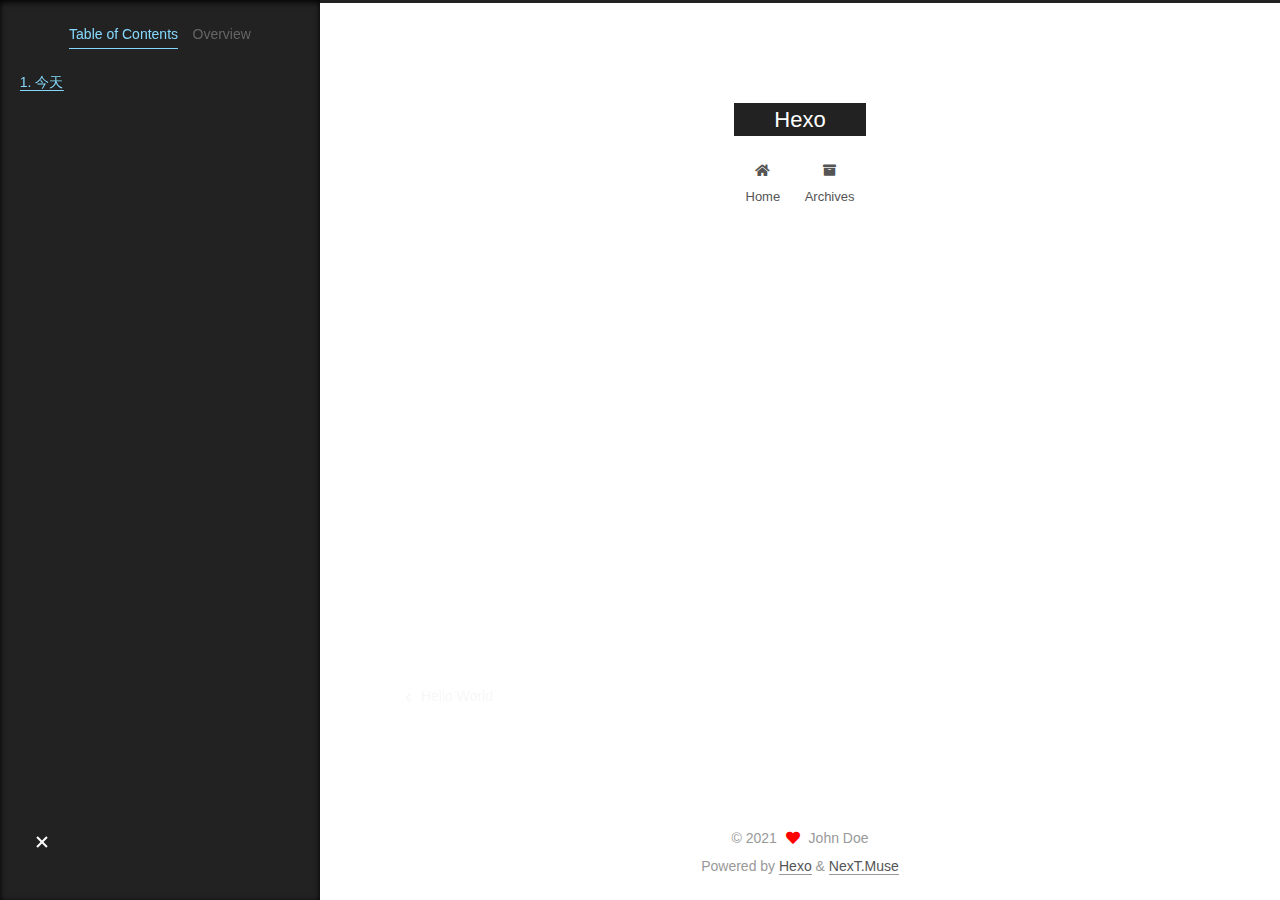
<file: 2021/06/17/11/index.html>
<!DOCTYPE html>
<html lang="en">
<head>
  <meta charset="UTF-8">
<meta name="viewport" content="width=device-width, initial-scale=1, maximum-scale=2">
<meta name="theme-color" content="#222">
<meta name="generator" content="Hexo 5.4.0">
  <link rel="apple-touch-icon" sizes="180x180" href="/images/apple-touch-icon-next.png">
  <link rel="icon" type="image/png" sizes="32x32" href="/images/favicon-32x32-next.png">
  <link rel="icon" type="image/png" sizes="16x16" href="/images/favicon-16x16-next.png">
  <link rel="mask-icon" href="/images/logo.svg" color="#222">

<link rel="stylesheet" href="/css/main.css">


<link rel="stylesheet" href="/lib/font-awesome/css/all.min.css">

<script id="hexo-configurations">
    var NexT = window.NexT || {};
    var CONFIG = {"hostname":"qudit1222.github.io","root":"/","scheme":"Muse","version":"7.8.0","exturl":false,"sidebar":{"position":"left","display":"post","padding":18,"offset":12,"onmobile":false},"copycode":{"enable":false,"show_result":false,"style":null},"back2top":{"enable":true,"sidebar":false,"scrollpercent":false},"bookmark":{"enable":false,"color":"#222","save":"auto"},"fancybox":false,"mediumzoom":false,"lazyload":false,"pangu":false,"comments":{"style":"tabs","active":null,"storage":true,"lazyload":false,"nav":null},"algolia":{"hits":{"per_page":10},"labels":{"input_placeholder":"Search for Posts","hits_empty":"We didn't find any results for the search: ${query}","hits_stats":"${hits} results found in ${time} ms"}},"localsearch":{"enable":false,"trigger":"auto","top_n_per_article":1,"unescape":false,"preload":false},"motion":{"enable":true,"async":false,"transition":{"post_block":"fadeIn","post_header":"slideDownIn","post_body":"slideDownIn","coll_header":"slideLeftIn","sidebar":"slideUpIn"}}};
  </script>

  <meta name="description" content="今天很有意思，我发现了一个很好的公式$$y &#x3D; \Theta X$$ 其中 $\theta$ 是">
<meta property="og:type" content="article">
<meta property="og:title" content="Hexo">
<meta property="og:url" content="http://qudit1222.github.io/2021/06/17/11/index.html">
<meta property="og:site_name" content="Hexo">
<meta property="og:description" content="今天很有意思，我发现了一个很好的公式$$y &#x3D; \Theta X$$ 其中 $\theta$ 是">
<meta property="og:locale" content="en_US">
<meta property="article:published_time" content="2021-06-17T04:05:34.113Z">
<meta property="article:modified_time" content="2021-06-17T04:06:19.865Z">
<meta property="article:author" content="John Doe">
<meta name="twitter:card" content="summary">

<link rel="canonical" href="http://qudit1222.github.io/2021/06/17/11/">


<script id="page-configurations">
  // https://hexo.io/docs/variables.html
  CONFIG.page = {
    sidebar: "",
    isHome : false,
    isPost : true,
    lang   : 'en'
  };
</script>

  <title> | Hexo</title>
  






  <noscript>
  <style>
  .use-motion .brand,
  .use-motion .menu-item,
  .sidebar-inner,
  .use-motion .post-block,
  .use-motion .pagination,
  .use-motion .comments,
  .use-motion .post-header,
  .use-motion .post-body,
  .use-motion .collection-header { opacity: initial; }

  .use-motion .site-title,
  .use-motion .site-subtitle {
    opacity: initial;
    top: initial;
  }

  .use-motion .logo-line-before i { left: initial; }
  .use-motion .logo-line-after i { right: initial; }
  </style>
</noscript>

</head>

<body itemscope itemtype="http://schema.org/WebPage">
  <div class="container use-motion">
    <div class="headband"></div>

    <header class="header" itemscope itemtype="http://schema.org/WPHeader">
      <div class="header-inner"><div class="site-brand-container">
  <div class="site-nav-toggle">
    <div class="toggle" aria-label="Toggle navigation bar">
      <span class="toggle-line toggle-line-first"></span>
      <span class="toggle-line toggle-line-middle"></span>
      <span class="toggle-line toggle-line-last"></span>
    </div>
  </div>

  <div class="site-meta">

    <a href="/" class="brand" rel="start">
      <span class="logo-line-before"><i></i></span>
      <h1 class="site-title">Hexo</h1>
      <span class="logo-line-after"><i></i></span>
    </a>
  </div>

  <div class="site-nav-right">
    <div class="toggle popup-trigger">
    </div>
  </div>
</div>




<nav class="site-nav">
  <ul id="menu" class="main-menu menu">
        <li class="menu-item menu-item-home">

    <a href="/" rel="section"><i class="fa fa-home fa-fw"></i>Home</a>

  </li>
        <li class="menu-item menu-item-archives">

    <a href="/archives/" rel="section"><i class="fa fa-archive fa-fw"></i>Archives</a>

  </li>
  </ul>
</nav>




</div>
    </header>

    
  <div class="back-to-top">
    <i class="fa fa-arrow-up"></i>
    <span>0%</span>
  </div>


    <main class="main">
      <div class="main-inner">
        <div class="content-wrap">
          

          <div class="content post posts-expand">
            

    
  
  
  <article itemscope itemtype="http://schema.org/Article" class="post-block" lang="en">
    <link itemprop="mainEntityOfPage" href="http://qudit1222.github.io/2021/06/17/11/">

    <span hidden itemprop="author" itemscope itemtype="http://schema.org/Person">
      <meta itemprop="image" content="/images/avatar.gif">
      <meta itemprop="name" content="John Doe">
      <meta itemprop="description" content="">
    </span>

    <span hidden itemprop="publisher" itemscope itemtype="http://schema.org/Organization">
      <meta itemprop="name" content="Hexo">
    </span>
      <header class="post-header">
        <h1 class="post-title" itemprop="name headline">
          
        </h1>

        <div class="post-meta">
            <span class="post-meta-item">
              <span class="post-meta-item-icon">
                <i class="far fa-calendar"></i>
              </span>
              <span class="post-meta-item-text">Posted on</span>
              

              <time title="Created: 2021-06-17 12:05:34 / Modified: 12:06:19" itemprop="dateCreated datePublished" datetime="2021-06-17T12:05:34+08:00">2021-06-17</time>
            </span>

          

        </div>
      </header>

    
    
    
    <div class="post-body" itemprop="articleBody">

      
        <h1 id="今天"><a href="#今天" class="headerlink" title="今天"></a>今天</h1><p>很有意思，我发现了一个很好的公式<br>$$<br>y = \Theta X<br>$$</p>
<p>其中 $\theta$ 是</p>

    </div>

    
    
    

      <footer class="post-footer">

        


        
    <div class="post-nav">
      <div class="post-nav-item">
    <a href="/2021/06/17/hello-world/" rel="prev" title="Hello World">
      <i class="fa fa-chevron-left"></i> Hello World
    </a></div>
      <div class="post-nav-item"></div>
    </div>
      </footer>
    
  </article>
  
  
  



          </div>
          

<script>
  window.addEventListener('tabs:register', () => {
    let { activeClass } = CONFIG.comments;
    if (CONFIG.comments.storage) {
      activeClass = localStorage.getItem('comments_active') || activeClass;
    }
    if (activeClass) {
      let activeTab = document.querySelector(`a[href="#comment-${activeClass}"]`);
      if (activeTab) {
        activeTab.click();
      }
    }
  });
  if (CONFIG.comments.storage) {
    window.addEventListener('tabs:click', event => {
      if (!event.target.matches('.tabs-comment .tab-content .tab-pane')) return;
      let commentClass = event.target.classList[1];
      localStorage.setItem('comments_active', commentClass);
    });
  }
</script>

        </div>
          
  
  <div class="toggle sidebar-toggle">
    <span class="toggle-line toggle-line-first"></span>
    <span class="toggle-line toggle-line-middle"></span>
    <span class="toggle-line toggle-line-last"></span>
  </div>

  <aside class="sidebar">
    <div class="sidebar-inner">

      <ul class="sidebar-nav motion-element">
        <li class="sidebar-nav-toc">
          Table of Contents
        </li>
        <li class="sidebar-nav-overview">
          Overview
        </li>
      </ul>

      <!--noindex-->
      <div class="post-toc-wrap sidebar-panel">
          <div class="post-toc motion-element"><ol class="nav"><li class="nav-item nav-level-1"><a class="nav-link" href="#%E4%BB%8A%E5%A4%A9"><span class="nav-number">1.</span> <span class="nav-text">今天</span></a></li></ol></div>
      </div>
      <!--/noindex-->

      <div class="site-overview-wrap sidebar-panel">
        <div class="site-author motion-element" itemprop="author" itemscope itemtype="http://schema.org/Person">
  <p class="site-author-name" itemprop="name">John Doe</p>
  <div class="site-description" itemprop="description"></div>
</div>
<div class="site-state-wrap motion-element">
  <nav class="site-state">
      <div class="site-state-item site-state-posts">
          <a href="/archives/">
        
          <span class="site-state-item-count">2</span>
          <span class="site-state-item-name">posts</span>
        </a>
      </div>
  </nav>
</div>



      </div>

    </div>
  </aside>
  <div id="sidebar-dimmer"></div>


      </div>
    </main>

    <footer class="footer">
      <div class="footer-inner">
        

        

<div class="copyright">
  
  &copy; 
  <span itemprop="copyrightYear">2021</span>
  <span class="with-love">
    <i class="fa fa-heart"></i>
  </span>
  <span class="author" itemprop="copyrightHolder">John Doe</span>
</div>
  <div class="powered-by">Powered by <a href="https://hexo.io/" class="theme-link" rel="noopener" target="_blank">Hexo</a> & <a href="https://muse.theme-next.org/" class="theme-link" rel="noopener" target="_blank">NexT.Muse</a>
  </div>

        








      </div>
    </footer>
  </div>

  
  <script src="/lib/anime.min.js"></script>
  <script src="/lib/velocity/velocity.min.js"></script>
  <script src="/lib/velocity/velocity.ui.min.js"></script>

<script src="/js/utils.js"></script>

<script src="/js/motion.js"></script>


<script src="/js/schemes/muse.js"></script>


<script src="/js/next-boot.js"></script>




  















  

  

</body>
</html>
</file>
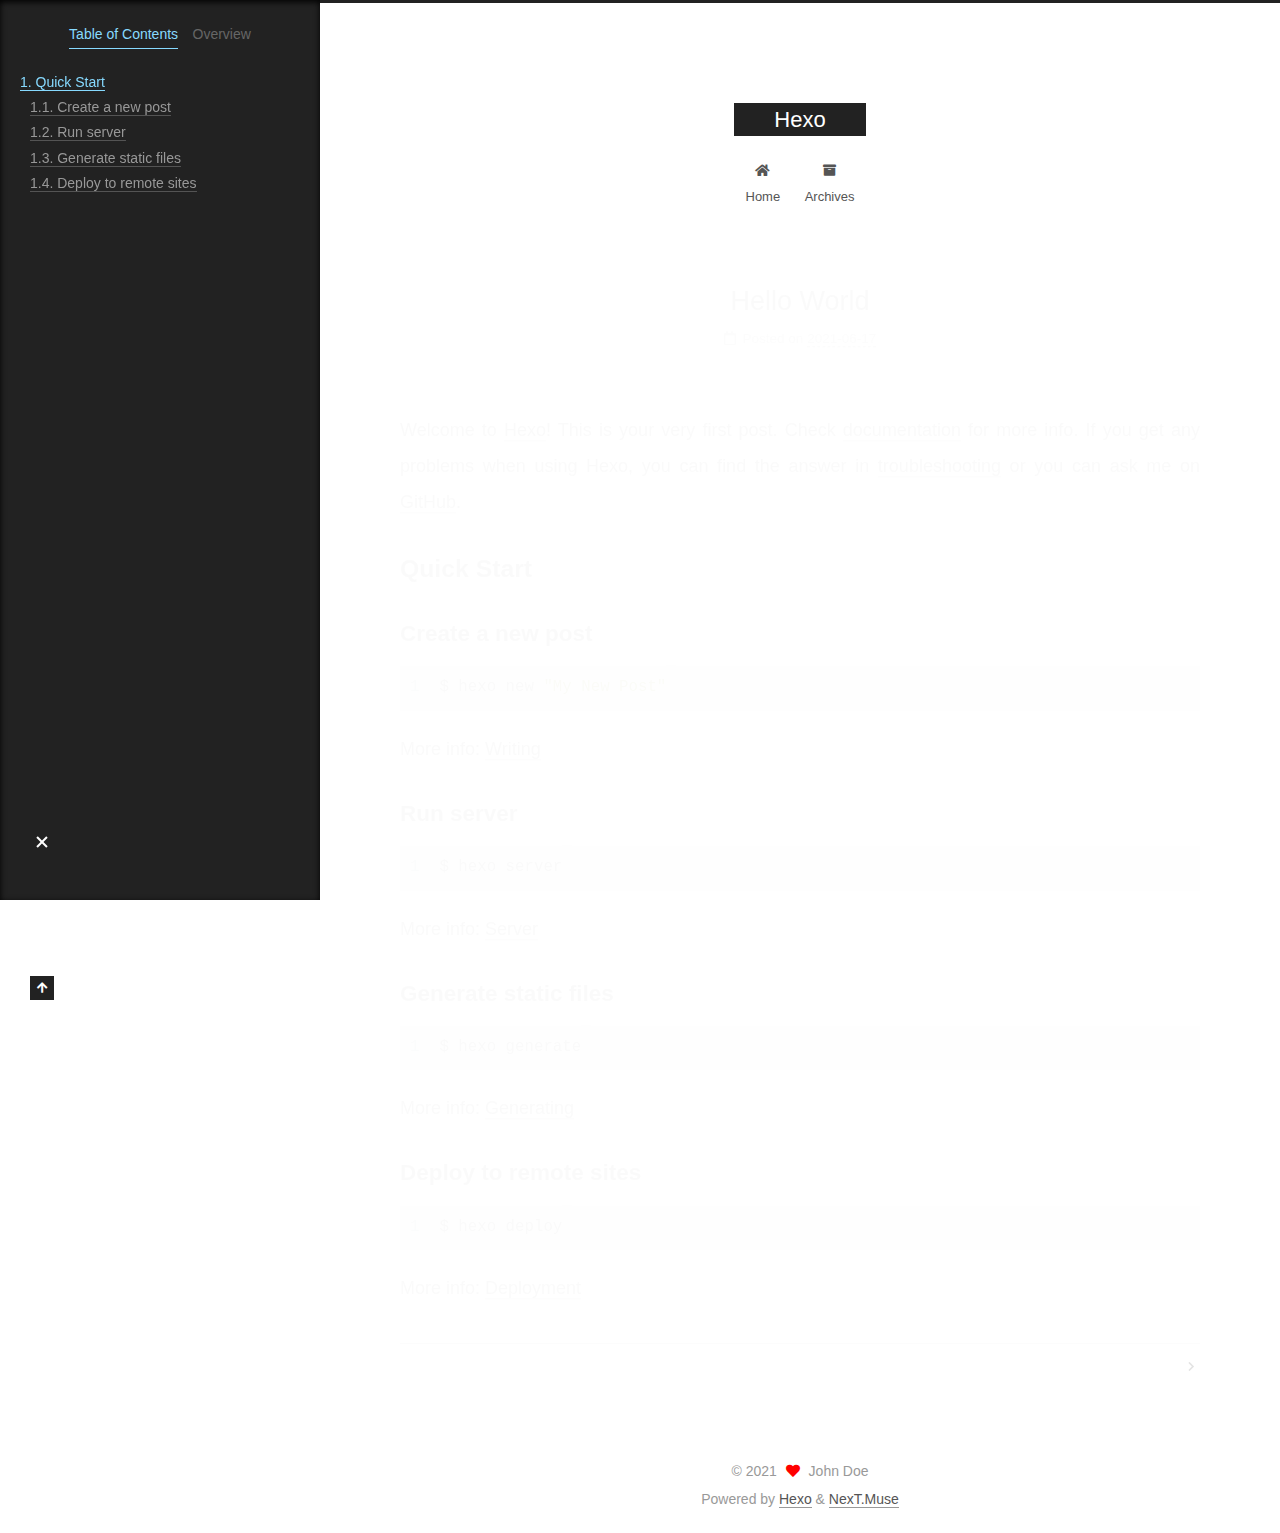
<file: 2021/06/17/hello-world/index.html>
<!DOCTYPE html>
<html lang="en">
<head>
  <meta charset="UTF-8">
<meta name="viewport" content="width=device-width, initial-scale=1, maximum-scale=2">
<meta name="theme-color" content="#222">
<meta name="generator" content="Hexo 5.4.0">
  <link rel="apple-touch-icon" sizes="180x180" href="/images/apple-touch-icon-next.png">
  <link rel="icon" type="image/png" sizes="32x32" href="/images/favicon-32x32-next.png">
  <link rel="icon" type="image/png" sizes="16x16" href="/images/favicon-16x16-next.png">
  <link rel="mask-icon" href="/images/logo.svg" color="#222">

<link rel="stylesheet" href="/css/main.css">


<link rel="stylesheet" href="/lib/font-awesome/css/all.min.css">

<script id="hexo-configurations">
    var NexT = window.NexT || {};
    var CONFIG = {"hostname":"qudit1222.github.io","root":"/","scheme":"Muse","version":"7.8.0","exturl":false,"sidebar":{"position":"left","display":"post","padding":18,"offset":12,"onmobile":false},"copycode":{"enable":false,"show_result":false,"style":null},"back2top":{"enable":true,"sidebar":false,"scrollpercent":false},"bookmark":{"enable":false,"color":"#222","save":"auto"},"fancybox":false,"mediumzoom":false,"lazyload":false,"pangu":false,"comments":{"style":"tabs","active":null,"storage":true,"lazyload":false,"nav":null},"algolia":{"hits":{"per_page":10},"labels":{"input_placeholder":"Search for Posts","hits_empty":"We didn't find any results for the search: ${query}","hits_stats":"${hits} results found in ${time} ms"}},"localsearch":{"enable":false,"trigger":"auto","top_n_per_article":1,"unescape":false,"preload":false},"motion":{"enable":true,"async":false,"transition":{"post_block":"fadeIn","post_header":"slideDownIn","post_body":"slideDownIn","coll_header":"slideLeftIn","sidebar":"slideUpIn"}}};
  </script>

  <meta name="description" content="Welcome to Hexo! This is your very first post. Check documentation for more info. If you get any problems when using Hexo, you can find the answer in troubleshooting or you can ask me on GitHub. Quick">
<meta property="og:type" content="article">
<meta property="og:title" content="Hello World">
<meta property="og:url" content="http://qudit1222.github.io/2021/06/17/hello-world/index.html">
<meta property="og:site_name" content="Hexo">
<meta property="og:description" content="Welcome to Hexo! This is your very first post. Check documentation for more info. If you get any problems when using Hexo, you can find the answer in troubleshooting or you can ask me on GitHub. Quick">
<meta property="og:locale" content="en_US">
<meta property="article:published_time" content="2021-06-16T16:23:23.657Z">
<meta property="article:modified_time" content="2021-06-16T16:23:23.657Z">
<meta property="article:author" content="John Doe">
<meta name="twitter:card" content="summary">

<link rel="canonical" href="http://qudit1222.github.io/2021/06/17/hello-world/">


<script id="page-configurations">
  // https://hexo.io/docs/variables.html
  CONFIG.page = {
    sidebar: "",
    isHome : false,
    isPost : true,
    lang   : 'en'
  };
</script>

  <title>Hello World | Hexo</title>
  






  <noscript>
  <style>
  .use-motion .brand,
  .use-motion .menu-item,
  .sidebar-inner,
  .use-motion .post-block,
  .use-motion .pagination,
  .use-motion .comments,
  .use-motion .post-header,
  .use-motion .post-body,
  .use-motion .collection-header { opacity: initial; }

  .use-motion .site-title,
  .use-motion .site-subtitle {
    opacity: initial;
    top: initial;
  }

  .use-motion .logo-line-before i { left: initial; }
  .use-motion .logo-line-after i { right: initial; }
  </style>
</noscript>

</head>

<body itemscope itemtype="http://schema.org/WebPage">
  <div class="container use-motion">
    <div class="headband"></div>

    <header class="header" itemscope itemtype="http://schema.org/WPHeader">
      <div class="header-inner"><div class="site-brand-container">
  <div class="site-nav-toggle">
    <div class="toggle" aria-label="Toggle navigation bar">
      <span class="toggle-line toggle-line-first"></span>
      <span class="toggle-line toggle-line-middle"></span>
      <span class="toggle-line toggle-line-last"></span>
    </div>
  </div>

  <div class="site-meta">

    <a href="/" class="brand" rel="start">
      <span class="logo-line-before"><i></i></span>
      <h1 class="site-title">Hexo</h1>
      <span class="logo-line-after"><i></i></span>
    </a>
  </div>

  <div class="site-nav-right">
    <div class="toggle popup-trigger">
    </div>
  </div>
</div>




<nav class="site-nav">
  <ul id="menu" class="main-menu menu">
        <li class="menu-item menu-item-home">

    <a href="/" rel="section"><i class="fa fa-home fa-fw"></i>Home</a>

  </li>
        <li class="menu-item menu-item-archives">

    <a href="/archives/" rel="section"><i class="fa fa-archive fa-fw"></i>Archives</a>

  </li>
  </ul>
</nav>




</div>
    </header>

    
  <div class="back-to-top">
    <i class="fa fa-arrow-up"></i>
    <span>0%</span>
  </div>


    <main class="main">
      <div class="main-inner">
        <div class="content-wrap">
          

          <div class="content post posts-expand">
            

    
  
  
  <article itemscope itemtype="http://schema.org/Article" class="post-block" lang="en">
    <link itemprop="mainEntityOfPage" href="http://qudit1222.github.io/2021/06/17/hello-world/">

    <span hidden itemprop="author" itemscope itemtype="http://schema.org/Person">
      <meta itemprop="image" content="/images/avatar.gif">
      <meta itemprop="name" content="John Doe">
      <meta itemprop="description" content="">
    </span>

    <span hidden itemprop="publisher" itemscope itemtype="http://schema.org/Organization">
      <meta itemprop="name" content="Hexo">
    </span>
      <header class="post-header">
        <h1 class="post-title" itemprop="name headline">
          Hello World
        </h1>

        <div class="post-meta">
            <span class="post-meta-item">
              <span class="post-meta-item-icon">
                <i class="far fa-calendar"></i>
              </span>
              <span class="post-meta-item-text">Posted on</span>

              <time title="Created: 2021-06-17 00:23:23" itemprop="dateCreated datePublished" datetime="2021-06-17T00:23:23+08:00">2021-06-17</time>
            </span>

          

        </div>
      </header>

    
    
    
    <div class="post-body" itemprop="articleBody">

      
        <p>Welcome to <a target="_blank" rel="noopener" href="https://hexo.io/">Hexo</a>! This is your very first post. Check <a target="_blank" rel="noopener" href="https://hexo.io/docs/">documentation</a> for more info. If you get any problems when using Hexo, you can find the answer in <a target="_blank" rel="noopener" href="https://hexo.io/docs/troubleshooting.html">troubleshooting</a> or you can ask me on <a target="_blank" rel="noopener" href="https://github.com/hexojs/hexo/issues">GitHub</a>.</p>
<h2 id="Quick-Start"><a href="#Quick-Start" class="headerlink" title="Quick Start"></a>Quick Start</h2><h3 id="Create-a-new-post"><a href="#Create-a-new-post" class="headerlink" title="Create a new post"></a>Create a new post</h3><figure class="highlight bash"><table><tr><td class="gutter"><pre><span class="line">1</span><br></pre></td><td class="code"><pre><span class="line">$ hexo new <span class="string">&quot;My New Post&quot;</span></span><br></pre></td></tr></table></figure>

<p>More info: <a target="_blank" rel="noopener" href="https://hexo.io/docs/writing.html">Writing</a></p>
<h3 id="Run-server"><a href="#Run-server" class="headerlink" title="Run server"></a>Run server</h3><figure class="highlight bash"><table><tr><td class="gutter"><pre><span class="line">1</span><br></pre></td><td class="code"><pre><span class="line">$ hexo server</span><br></pre></td></tr></table></figure>

<p>More info: <a target="_blank" rel="noopener" href="https://hexo.io/docs/server.html">Server</a></p>
<h3 id="Generate-static-files"><a href="#Generate-static-files" class="headerlink" title="Generate static files"></a>Generate static files</h3><figure class="highlight bash"><table><tr><td class="gutter"><pre><span class="line">1</span><br></pre></td><td class="code"><pre><span class="line">$ hexo generate</span><br></pre></td></tr></table></figure>

<p>More info: <a target="_blank" rel="noopener" href="https://hexo.io/docs/generating.html">Generating</a></p>
<h3 id="Deploy-to-remote-sites"><a href="#Deploy-to-remote-sites" class="headerlink" title="Deploy to remote sites"></a>Deploy to remote sites</h3><figure class="highlight bash"><table><tr><td class="gutter"><pre><span class="line">1</span><br></pre></td><td class="code"><pre><span class="line">$ hexo deploy</span><br></pre></td></tr></table></figure>

<p>More info: <a target="_blank" rel="noopener" href="https://hexo.io/docs/one-command-deployment.html">Deployment</a></p>

    </div>

    
    
    

      <footer class="post-footer">

        


        
    <div class="post-nav">
      <div class="post-nav-item"></div>
      <div class="post-nav-item">
    <a href="/2021/06/17/11/" rel="next" title="">
       <i class="fa fa-chevron-right"></i>
    </a></div>
    </div>
      </footer>
    
  </article>
  
  
  



          </div>
          

<script>
  window.addEventListener('tabs:register', () => {
    let { activeClass } = CONFIG.comments;
    if (CONFIG.comments.storage) {
      activeClass = localStorage.getItem('comments_active') || activeClass;
    }
    if (activeClass) {
      let activeTab = document.querySelector(`a[href="#comment-${activeClass}"]`);
      if (activeTab) {
        activeTab.click();
      }
    }
  });
  if (CONFIG.comments.storage) {
    window.addEventListener('tabs:click', event => {
      if (!event.target.matches('.tabs-comment .tab-content .tab-pane')) return;
      let commentClass = event.target.classList[1];
      localStorage.setItem('comments_active', commentClass);
    });
  }
</script>

        </div>
          
  
  <div class="toggle sidebar-toggle">
    <span class="toggle-line toggle-line-first"></span>
    <span class="toggle-line toggle-line-middle"></span>
    <span class="toggle-line toggle-line-last"></span>
  </div>

  <aside class="sidebar">
    <div class="sidebar-inner">

      <ul class="sidebar-nav motion-element">
        <li class="sidebar-nav-toc">
          Table of Contents
        </li>
        <li class="sidebar-nav-overview">
          Overview
        </li>
      </ul>

      <!--noindex-->
      <div class="post-toc-wrap sidebar-panel">
          <div class="post-toc motion-element"><ol class="nav"><li class="nav-item nav-level-2"><a class="nav-link" href="#Quick-Start"><span class="nav-number">1.</span> <span class="nav-text">Quick Start</span></a><ol class="nav-child"><li class="nav-item nav-level-3"><a class="nav-link" href="#Create-a-new-post"><span class="nav-number">1.1.</span> <span class="nav-text">Create a new post</span></a></li><li class="nav-item nav-level-3"><a class="nav-link" href="#Run-server"><span class="nav-number">1.2.</span> <span class="nav-text">Run server</span></a></li><li class="nav-item nav-level-3"><a class="nav-link" href="#Generate-static-files"><span class="nav-number">1.3.</span> <span class="nav-text">Generate static files</span></a></li><li class="nav-item nav-level-3"><a class="nav-link" href="#Deploy-to-remote-sites"><span class="nav-number">1.4.</span> <span class="nav-text">Deploy to remote sites</span></a></li></ol></li></ol></div>
      </div>
      <!--/noindex-->

      <div class="site-overview-wrap sidebar-panel">
        <div class="site-author motion-element" itemprop="author" itemscope itemtype="http://schema.org/Person">
  <p class="site-author-name" itemprop="name">John Doe</p>
  <div class="site-description" itemprop="description"></div>
</div>
<div class="site-state-wrap motion-element">
  <nav class="site-state">
      <div class="site-state-item site-state-posts">
          <a href="/archives/">
        
          <span class="site-state-item-count">2</span>
          <span class="site-state-item-name">posts</span>
        </a>
      </div>
  </nav>
</div>



      </div>

    </div>
  </aside>
  <div id="sidebar-dimmer"></div>


      </div>
    </main>

    <footer class="footer">
      <div class="footer-inner">
        

        

<div class="copyright">
  
  &copy; 
  <span itemprop="copyrightYear">2021</span>
  <span class="with-love">
    <i class="fa fa-heart"></i>
  </span>
  <span class="author" itemprop="copyrightHolder">John Doe</span>
</div>
  <div class="powered-by">Powered by <a href="https://hexo.io/" class="theme-link" rel="noopener" target="_blank">Hexo</a> & <a href="https://muse.theme-next.org/" class="theme-link" rel="noopener" target="_blank">NexT.Muse</a>
  </div>

        








      </div>
    </footer>
  </div>

  
  <script src="/lib/anime.min.js"></script>
  <script src="/lib/velocity/velocity.min.js"></script>
  <script src="/lib/velocity/velocity.ui.min.js"></script>

<script src="/js/utils.js"></script>

<script src="/js/motion.js"></script>


<script src="/js/schemes/muse.js"></script>


<script src="/js/next-boot.js"></script>




  















  

  

</body>
</html>
</file>
<file: css/main.css>
:root {
  --body-bg-color: #fff;
  --content-bg-color: #fff;
  --card-bg-color: #f5f5f5;
  --text-color: #555;
  --blockquote-color: #666;
  --link-color: #555;
  --link-hover-color: #222;
  --brand-color: #fff;
  --brand-hover-color: #fff;
  --table-row-odd-bg-color: #f9f9f9;
  --table-row-hover-bg-color: #f5f5f5;
  --menu-item-bg-color: #f5f5f5;
  --btn-default-bg: #222;
  --btn-default-color: #fff;
  --btn-default-border-color: #222;
  --btn-default-hover-bg: #fff;
  --btn-default-hover-color: #222;
  --btn-default-hover-border-color: #222;
}
html {
  line-height: 1.15; /* 1 */
  -webkit-text-size-adjust: 100%; /* 2 */
}
body {
  margin: 0;
}
main {
  display: block;
}
h1 {
  font-size: 2em;
  margin: 0.67em 0;
}
hr {
  box-sizing: content-box; /* 1 */
  height: 0; /* 1 */
  overflow: visible; /* 2 */
}
pre {
  font-family: monospace, monospace; /* 1 */
  font-size: 1em; /* 2 */
}
a {
  background: transparent;
}
abbr[title] {
  border-bottom: none; /* 1 */
  text-decoration: underline; /* 2 */
  text-decoration: underline dotted; /* 2 */
}
b,
strong {
  font-weight: bolder;
}
code,
kbd,
samp {
  font-family: monospace, monospace; /* 1 */
  font-size: 1em; /* 2 */
}
small {
  font-size: 80%;
}
sub,
sup {
  font-size: 75%;
  line-height: 0;
  position: relative;
  vertical-align: baseline;
}
sub {
  bottom: -0.25em;
}
sup {
  top: -0.5em;
}
img {
  border-style: none;
}
button,
input,
optgroup,
select,
textarea {
  font-family: inherit; /* 1 */
  font-size: 100%; /* 1 */
  line-height: 1.15; /* 1 */
  margin: 0; /* 2 */
}
button,
input {
/* 1 */
  overflow: visible;
}
button,
select {
/* 1 */
  text-transform: none;
}
button,
[type='button'],
[type='reset'],
[type='submit'] {
  -webkit-appearance: button;
}
button::-moz-focus-inner,
[type='button']::-moz-focus-inner,
[type='reset']::-moz-focus-inner,
[type='submit']::-moz-focus-inner {
  border-style: none;
  padding: 0;
}
button:-moz-focusring,
[type='button']:-moz-focusring,
[type='reset']:-moz-focusring,
[type='submit']:-moz-focusring {
  outline: 1px dotted ButtonText;
}
fieldset {
  padding: 0.35em 0.75em 0.625em;
}
legend {
  box-sizing: border-box; /* 1 */
  color: inherit; /* 2 */
  display: table; /* 1 */
  max-width: 100%; /* 1 */
  padding: 0; /* 3 */
  white-space: normal; /* 1 */
}
progress {
  vertical-align: baseline;
}
textarea {
  overflow: auto;
}
[type='checkbox'],
[type='radio'] {
  box-sizing: border-box; /* 1 */
  padding: 0; /* 2 */
}
[type='number']::-webkit-inner-spin-button,
[type='number']::-webkit-outer-spin-button {
  height: auto;
}
[type='search'] {
  outline-offset: -2px; /* 2 */
  -webkit-appearance: textfield; /* 1 */
}
[type='search']::-webkit-search-decoration {
  -webkit-appearance: none;
}
::-webkit-file-upload-button {
  font: inherit; /* 2 */
  -webkit-appearance: button; /* 1 */
}
details {
  display: block;
}
summary {
  display: list-item;
}
template {
  display: none;
}
[hidden] {
  display: none;
}
::selection {
  background: #262a30;
  color: #eee;
}
html,
body {
  height: 100%;
}
body {
  background: var(--body-bg-color);
  color: var(--text-color);
  font-family: 'Lato', "PingFang SC", "Microsoft YaHei", sans-serif;
  font-size: 1em;
  line-height: 2;
}
@media (max-width: 991px) {
  body {
    padding-left: 0 !important;
    padding-right: 0 !important;
  }
}
h1,
h2,
h3,
h4,
h5,
h6 {
  font-family: 'Lato', "PingFang SC", "Microsoft YaHei", sans-serif;
  font-weight: bold;
  line-height: 1.5;
  margin: 20px 0 15px;
}
h1 {
  font-size: 1.5em;
}
h2 {
  font-size: 1.375em;
}
h3 {
  font-size: 1.25em;
}
h4 {
  font-size: 1.125em;
}
h5 {
  font-size: 1em;
}
h6 {
  font-size: 0.875em;
}
p {
  margin: 0 0 20px 0;
}
a,
span.exturl {
  border-bottom: 1px solid #999;
  color: var(--link-color);
  outline: 0;
  text-decoration: none;
  overflow-wrap: break-word;
  word-wrap: break-word;
  cursor: pointer;
}
a:hover,
span.exturl:hover {
  border-bottom-color: var(--link-hover-color);
  color: var(--link-hover-color);
}
iframe,
img,
video {
  display: block;
  margin-left: auto;
  margin-right: auto;
  max-width: 100%;
}
hr {
  background-image: repeating-linear-gradient(-45deg, #ddd, #ddd 4px, transparent 4px, transparent 8px);
  border: 0;
  height: 3px;
  margin: 40px 0;
}
blockquote {
  border-left: 4px solid #ddd;
  color: var(--blockquote-color);
  margin: 0;
  padding: 0 15px;
}
blockquote cite::before {
  content: '-';
  padding: 0 5px;
}
dt {
  font-weight: bold;
}
dd {
  margin: 0;
  padding: 0;
}
kbd {
  background-color: #f5f5f5;
  background-image: linear-gradient(#eee, #fff, #eee);
  border: 1px solid #ccc;
  border-radius: 0.2em;
  box-shadow: 0.1em 0.1em 0.2em rgba(0,0,0,0.1);
  color: #555;
  font-family: inherit;
  padding: 0.1em 0.3em;
  white-space: nowrap;
}
.table-container {
  overflow: auto;
}
table {
  border-collapse: collapse;
  border-spacing: 0;
  font-size: 0.875em;
  margin: 0 0 20px 0;
  width: 100%;
}
tbody tr:nth-of-type(odd) {
  background: var(--table-row-odd-bg-color);
}
tbody tr:hover {
  background: var(--table-row-hover-bg-color);
}
caption,
th,
td {
  font-weight: normal;
  padding: 8px;
  vertical-align: middle;
}
th,
td {
  border: 1px solid #ddd;
  border-bottom: 3px solid #ddd;
}
th {
  font-weight: 700;
  padding-bottom: 10px;
}
td {
  border-bottom-width: 1px;
}
.btn {
  background: var(--btn-default-bg);
  border: 2px solid var(--btn-default-border-color);
  border-radius: 0;
  color: var(--btn-default-color);
  display: inline-block;
  font-size: 0.875em;
  line-height: 2;
  padding: 0 20px;
  text-decoration: none;
  transition-property: background-color;
  transition-delay: 0s;
  transition-duration: 0.2s;
  transition-timing-function: ease-in-out;
}
.btn:hover {
  background: var(--btn-default-hover-bg);
  border-color: var(--btn-default-hover-border-color);
  color: var(--btn-default-hover-color);
}
.btn + .btn {
  margin: 0 0 8px 8px;
}
.btn .fa-fw {
  text-align: left;
  width: 1.285714285714286em;
}
.toggle {
  line-height: 0;
}
.toggle .toggle-line {
  background: #fff;
  display: inline-block;
  height: 2px;
  left: 0;
  position: relative;
  top: 0;
  transition: all 0.4s;
  vertical-align: top;
  width: 100%;
}
.toggle .toggle-line:not(:first-child) {
  margin-top: 3px;
}
.toggle.toggle-arrow .toggle-line-first {
  left: 50%;
  top: 2px;
  transform: rotate(45deg);
  width: 50%;
}
.toggle.toggle-arrow .toggle-line-middle {
  left: 2px;
  width: 90%;
}
.toggle.toggle-arrow .toggle-line-last {
  left: 50%;
  top: -2px;
  transform: rotate(-45deg);
  width: 50%;
}
.toggle.toggle-close .toggle-line-first {
  transform: rotate(-45deg);
  top: 5px;
}
.toggle.toggle-close .toggle-line-middle {
  opacity: 0;
}
.toggle.toggle-close .toggle-line-last {
  transform: rotate(45deg);
  top: -5px;
}
.highlight,
pre {
  background: #f7f7f7;
  color: #4d4d4c;
  line-height: 1.6;
  margin: 0 auto 20px;
}
pre,
code {
  font-family: consolas, Menlo, monospace, "PingFang SC", "Microsoft YaHei";
}
code {
  background: #eee;
  border-radius: 3px;
  color: #555;
  padding: 2px 4px;
  overflow-wrap: break-word;
  word-wrap: break-word;
}
.highlight *::selection {
  background: #d6d6d6;
}
.highlight pre {
  border: 0;
  margin: 0;
  padding: 10px 0;
}
.highlight table {
  border: 0;
  margin: 0;
  width: auto;
}
.highlight td {
  border: 0;
  padding: 0;
}
.highlight figcaption {
  background: #eff2f3;
  color: #4d4d4c;
  display: flex;
  font-size: 0.875em;
  justify-content: space-between;
  line-height: 1.2;
  padding: 0.5em;
}
.highlight figcaption a {
  color: #4d4d4c;
}
.highlight figcaption a:hover {
  border-bottom-color: #4d4d4c;
}
.highlight .gutter {
  -moz-user-select: none;
  -ms-user-select: none;
  -webkit-user-select: none;
  user-select: none;
}
.highlight .gutter pre {
  background: #eff2f3;
  color: #869194;
  padding-left: 10px;
  padding-right: 10px;
  text-align: right;
}
.highlight .code pre {
  background: #f7f7f7;
  padding-left: 10px;
  width: 100%;
}
.gist table {
  width: auto;
}
.gist table td {
  border: 0;
}
pre {
  overflow: auto;
  padding: 10px;
}
pre code {
  background: none;
  color: #4d4d4c;
  font-size: 0.875em;
  padding: 0;
  text-shadow: none;
}
pre .deletion {
  background: #fdd;
}
pre .addition {
  background: #dfd;
}
pre .meta {
  color: #eab700;
  -moz-user-select: none;
  -ms-user-select: none;
  -webkit-user-select: none;
  user-select: none;
}
pre .comment {
  color: #8e908c;
}
pre .variable,
pre .attribute,
pre .tag,
pre .name,
pre .regexp,
pre .ruby .constant,
pre .xml .tag .title,
pre .xml .pi,
pre .xml .doctype,
pre .html .doctype,
pre .css .id,
pre .css .class,
pre .css .pseudo {
  color: #c82829;
}
pre .number,
pre .preprocessor,
pre .built_in,
pre .builtin-name,
pre .literal,
pre .params,
pre .constant,
pre .command {
  color: #f5871f;
}
pre .ruby .class .title,
pre .css .rules .attribute,
pre .string,
pre .symbol,
pre .value,
pre .inheritance,
pre .header,
pre .ruby .symbol,
pre .xml .cdata,
pre .special,
pre .formula {
  color: #718c00;
}
pre .title,
pre .css .hexcolor {
  color: #3e999f;
}
pre .function,
pre .python .decorator,
pre .python .title,
pre .ruby .function .title,
pre .ruby .title .keyword,
pre .perl .sub,
pre .javascript .title,
pre .coffeescript .title {
  color: #4271ae;
}
pre .keyword,
pre .javascript .function {
  color: #8959a8;
}
.blockquote-center {
  border-left: none;
  margin: 40px 0;
  padding: 0;
  position: relative;
  text-align: center;
}
.blockquote-center .fa {
  display: block;
  opacity: 0.6;
  position: absolute;
  width: 100%;
}
.blockquote-center .fa-quote-left {
  border-top: 1px solid #ccc;
  text-align: left;
  top: -20px;
}
.blockquote-center .fa-quote-right {
  border-bottom: 1px solid #ccc;
  text-align: right;
  bottom: -20px;
}
.blockquote-center p,
.blockquote-center div {
  text-align: center;
}
.post-body .group-picture img {
  margin: 0 auto;
  padding: 0 3px;
}
.group-picture-row {
  margin-bottom: 6px;
  overflow: hidden;
}
.group-picture-column {
  float: left;
  margin-bottom: 10px;
}
.post-body .label {
  color: #555;
  display: inline;
  padding: 0 2px;
}
.post-body .label.default {
  background: #f0f0f0;
}
.post-body .label.primary {
  background: #efe6f7;
}
.post-body .label.info {
  background: #e5f2f8;
}
.post-body .label.success {
  background: #e7f4e9;
}
.post-body .label.warning {
  background: #fcf6e1;
}
.post-body .label.danger {
  background: #fae8eb;
}
.post-body .tabs {
  margin-bottom: 20px;
}
.post-body .tabs,
.tabs-comment {
  display: block;
  padding-top: 10px;
  position: relative;
}
.post-body .tabs ul.nav-tabs,
.tabs-comment ul.nav-tabs {
  display: flex;
  flex-wrap: wrap;
  margin: 0;
  margin-bottom: -1px;
  padding: 0;
}
@media (max-width: 413px) {
  .post-body .tabs ul.nav-tabs,
  .tabs-comment ul.nav-tabs {
    display: block;
    margin-bottom: 5px;
  }
}
.post-body .tabs ul.nav-tabs li.tab,
.tabs-comment ul.nav-tabs li.tab {
  border-bottom: 1px solid #ddd;
  border-left: 1px solid transparent;
  border-right: 1px solid transparent;
  border-top: 3px solid transparent;
  flex-grow: 1;
  list-style-type: none;
  border-radius: 0 0 0 0;
}
@media (max-width: 413px) {
  .post-body .tabs ul.nav-tabs li.tab,
  .tabs-comment ul.nav-tabs li.tab {
    border-bottom: 1px solid transparent;
    border-left: 3px solid transparent;
    border-right: 1px solid transparent;
    border-top: 1px solid transparent;
  }
}
@media (max-width: 413px) {
  .post-body .tabs ul.nav-tabs li.tab,
  .tabs-comment ul.nav-tabs li.tab {
    border-radius: 0;
  }
}
.post-body .tabs ul.nav-tabs li.tab a,
.tabs-comment ul.nav-tabs li.tab a {
  border-bottom: initial;
  display: block;
  line-height: 1.8;
  outline: 0;
  padding: 0.25em 0.75em;
  text-align: center;
  transition-delay: 0s;
  transition-duration: 0.2s;
  transition-timing-function: ease-out;
}
.post-body .tabs ul.nav-tabs li.tab a i,
.tabs-comment ul.nav-tabs li.tab a i {
  width: 1.285714285714286em;
}
.post-body .tabs ul.nav-tabs li.tab.active,
.tabs-comment ul.nav-tabs li.tab.active {
  border-bottom: 1px solid transparent;
  border-left: 1px solid #ddd;
  border-right: 1px solid #ddd;
  border-top: 3px solid #fc6423;
}
@media (max-width: 413px) {
  .post-body .tabs ul.nav-tabs li.tab.active,
  .tabs-comment ul.nav-tabs li.tab.active {
    border-bottom: 1px solid #ddd;
    border-left: 3px solid #fc6423;
    border-right: 1px solid #ddd;
    border-top: 1px solid #ddd;
  }
}
.post-body .tabs ul.nav-tabs li.tab.active a,
.tabs-comment ul.nav-tabs li.tab.active a {
  color: var(--link-color);
  cursor: default;
}
.post-body .tabs .tab-content .tab-pane,
.tabs-comment .tab-content .tab-pane {
  border: 1px solid #ddd;
  border-top: 0;
  padding: 20px 20px 0 20px;
  border-radius: 0;
}
.post-body .tabs .tab-content .tab-pane:not(.active),
.tabs-comment .tab-content .tab-pane:not(.active) {
  display: none;
}
.post-body .tabs .tab-content .tab-pane.active,
.tabs-comment .tab-content .tab-pane.active {
  display: block;
}
.post-body .tabs .tab-content .tab-pane.active:nth-of-type(1),
.tabs-comment .tab-content .tab-pane.active:nth-of-type(1) {
  border-radius: 0 0 0 0;
}
@media (max-width: 413px) {
  .post-body .tabs .tab-content .tab-pane.active:nth-of-type(1),
  .tabs-comment .tab-content .tab-pane.active:nth-of-type(1) {
    border-radius: 0;
  }
}
.post-body .note {
  border-radius: 3px;
  margin-bottom: 20px;
  padding: 1em;
  position: relative;
  border: 1px solid #eee;
  border-left-width: 5px;
}
.post-body .note h2,
.post-body .note h3,
.post-body .note h4,
.post-body .note h5,
.post-body .note h6 {
  margin-top: 0;
  border-bottom: initial;
  margin-bottom: 0;
  padding-top: 0;
}
.post-body .note p:first-child,
.post-body .note ul:first-child,
.post-body .note ol:first-child,
.post-body .note table:first-child,
.post-body .note pre:first-child,
.post-body .note blockquote:first-child,
.post-body .note img:first-child {
  margin-top: 0;
}
.post-body .note p:last-child,
.post-body .note ul:last-child,
.post-body .note ol:last-child,
.post-body .note table:last-child,
.post-body .note pre:last-child,
.post-body .note blockquote:last-child,
.post-body .note img:last-child {
  margin-bottom: 0;
}
.post-body .note.default {
  border-left-color: #777;
}
.post-body .note.default h2,
.post-body .note.default h3,
.post-body .note.default h4,
.post-body .note.default h5,
.post-body .note.default h6 {
  color: #777;
}
.post-body .note.primary {
  border-left-color: #6f42c1;
}
.post-body .note.primary h2,
.post-body .note.primary h3,
.post-body .note.primary h4,
.post-body .note.primary h5,
.post-body .note.primary h6 {
  color: #6f42c1;
}
.post-body .note.info {
  border-left-color: #428bca;
}
.post-body .note.info h2,
.post-body .note.info h3,
.post-body .note.info h4,
.post-body .note.info h5,
.post-body .note.info h6 {
  color: #428bca;
}
.post-body .note.success {
  border-left-color: #5cb85c;
}
.post-body .note.success h2,
.post-body .note.success h3,
.post-body .note.success h4,
.post-body .note.success h5,
.post-body .note.success h6 {
  color: #5cb85c;
}
.post-body .note.warning {
  border-left-color: #f0ad4e;
}
.post-body .note.warning h2,
.post-body .note.warning h3,
.post-body .note.warning h4,
.post-body .note.warning h5,
.post-body .note.warning h6 {
  color: #f0ad4e;
}
.post-body .note.danger {
  border-left-color: #d9534f;
}
.post-body .note.danger h2,
.post-body .note.danger h3,
.post-body .note.danger h4,
.post-body .note.danger h5,
.post-body .note.danger h6 {
  color: #d9534f;
}
.pagination .prev,
.pagination .next,
.pagination .page-number,
.pagination .space {
  display: inline-block;
  margin: 0 10px;
  padding: 0 11px;
  position: relative;
  top: -1px;
}
@media (max-width: 767px) {
  .pagination .prev,
  .pagination .next,
  .pagination .page-number,
  .pagination .space {
    margin: 0 5px;
  }
}
.pagination {
  border-top: 1px solid #eee;
  margin: 120px 0 0;
  text-align: center;
}
.pagination .prev,
.pagination .next,
.pagination .page-number {
  border-bottom: 0;
  border-top: 1px solid #eee;
  transition-property: border-color;
  transition-delay: 0s;
  transition-duration: 0.2s;
  transition-timing-function: ease-in-out;
}
.pagination .prev:hover,
.pagination .next:hover,
.pagination .page-number:hover {
  border-top-color: #222;
}
.pagination .space {
  margin: 0;
  padding: 0;
}
.pagination .prev {
  margin-left: 0;
}
.pagination .next {
  margin-right: 0;
}
.pagination .page-number.current {
  background: #ccc;
  border-top-color: #ccc;
  color: #fff;
}
@media (max-width: 767px) {
  .pagination {
    border-top: none;
  }
  .pagination .prev,
  .pagination .next,
  .pagination .page-number {
    border-bottom: 1px solid #eee;
    border-top: 0;
    margin-bottom: 10px;
    padding: 0 10px;
  }
  .pagination .prev:hover,
  .pagination .next:hover,
  .pagination .page-number:hover {
    border-bottom-color: #222;
  }
}
.comments {
  margin-top: 60px;
  overflow: hidden;
}
.comment-button-group {
  display: flex;
  flex-wrap: wrap-reverse;
  justify-content: center;
  margin: 1em 0;
}
.comment-button-group .comment-button {
  margin: 0.1em 0.2em;
}
.comment-button-group .comment-button.active {
  background: var(--btn-default-hover-bg);
  border-color: var(--btn-default-hover-border-color);
  color: var(--btn-default-hover-color);
}
.comment-position {
  display: none;
}
.comment-position.active {
  display: block;
}
.tabs-comment {
  background: var(--content-bg-color);
  margin-top: 4em;
  padding-top: 0;
}
.tabs-comment .comments {
  border: 0;
  box-shadow: none;
  margin-top: 0;
  padding-top: 0;
}
.container {
  min-height: 100%;
  position: relative;
}
.main-inner {
  margin: 0 auto;
  width: 700px;
}
@media (min-width: 1200px) {
  .main-inner {
    width: 800px;
  }
}
@media (min-width: 1600px) {
  .main-inner {
    width: 900px;
  }
}
@media (max-width: 767px) {
  .content-wrap {
    padding: 0 20px;
  }
}
.header {
  background: transparent;
}
.header-inner {
  margin: 0 auto;
  width: 700px;
}
@media (min-width: 1200px) {
  .header-inner {
    width: 800px;
  }
}
@media (min-width: 1600px) {
  .header-inner {
    width: 900px;
  }
}
.site-brand-container {
  display: flex;
  flex-shrink: 0;
  padding: 0 10px;
}
.headband {
  background: #222;
  height: 3px;
}
.site-meta {
  flex-grow: 1;
  text-align: center;
}
@media (max-width: 767px) {
  .site-meta {
    text-align: center;
  }
}
.brand {
  border-bottom: none;
  color: var(--brand-color);
  display: inline-block;
  line-height: 1.375em;
  padding: 0 40px;
  position: relative;
}
.brand:hover {
  color: var(--brand-hover-color);
}
.site-title {
  font-family: 'Lato', "PingFang SC", "Microsoft YaHei", sans-serif;
  font-size: 1.375em;
  font-weight: normal;
  margin: 0;
}
.site-subtitle {
  color: #999;
  font-size: 0.8125em;
  margin: 10px 0;
}
.use-motion .brand {
  opacity: 0;
}
.use-motion .site-title,
.use-motion .site-subtitle,
.use-motion .custom-logo-image {
  opacity: 0;
  position: relative;
  top: -10px;
}
.site-nav-toggle,
.site-nav-right {
  display: none;
}
@media (max-width: 767px) {
  .site-nav-toggle,
  .site-nav-right {
    display: flex;
    flex-direction: column;
    justify-content: center;
  }
}
.site-nav-toggle .toggle,
.site-nav-right .toggle {
  color: var(--text-color);
  padding: 10px;
  width: 22px;
}
.site-nav-toggle .toggle .toggle-line,
.site-nav-right .toggle .toggle-line {
  background: var(--text-color);
  border-radius: 1px;
}
.site-nav {
  display: block;
}
@media (max-width: 767px) {
  .site-nav {
    clear: both;
    display: none;
  }
}
.site-nav.site-nav-on {
  display: block;
}
.menu {
  margin-top: 20px;
  padding-left: 0;
  text-align: center;
}
.menu-item {
  display: inline-block;
  list-style: none;
  margin: 0 10px;
}
@media (max-width: 767px) {
  .menu-item {
    display: block;
    margin-top: 10px;
  }
  .menu-item.menu-item-search {
    display: none;
  }
}
.menu-item a,
.menu-item span.exturl {
  border-bottom: 0;
  display: block;
  font-size: 0.8125em;
  transition-property: border-color;
  transition-delay: 0s;
  transition-duration: 0.2s;
  transition-timing-function: ease-in-out;
}
@media (hover: none) {
  .menu-item a:hover,
  .menu-item span.exturl:hover {
    border-bottom-color: transparent !important;
  }
}
.menu-item .fa,
.menu-item .fab,
.menu-item .far,
.menu-item .fas {
  margin-right: 8px;
}
.menu-item .badge {
  display: inline-block;
  font-weight: bold;
  line-height: 1;
  margin-left: 0.35em;
  margin-top: 0.35em;
  text-align: center;
  white-space: nowrap;
}
@media (max-width: 767px) {
  .menu-item .badge {
    float: right;
    margin-left: 0;
  }
}
.menu-item-active a,
.menu .menu-item a:hover,
.menu .menu-item span.exturl:hover {
  background: var(--menu-item-bg-color);
}
.use-motion .menu-item {
  opacity: 0;
}
.sidebar {
  background: #222;
  bottom: 0;
  box-shadow: inset 0 2px 6px #000;
  position: fixed;
  top: 0;
}
@media (max-width: 991px) {
  .sidebar {
    display: none;
  }
}
.sidebar-inner {
  color: #999;
  padding: 18px 10px;
  text-align: center;
}
.cc-license {
  margin-top: 10px;
  text-align: center;
}
.cc-license .cc-opacity {
  border-bottom: none;
  opacity: 0.7;
}
.cc-license .cc-opacity:hover {
  opacity: 0.9;
}
.cc-license img {
  display: inline-block;
}
.site-author-image {
  border: 2px solid #333;
  display: block;
  margin: 0 auto;
  max-width: 96px;
  padding: 2px;
}
.site-author-name {
  color: #f5f5f5;
  font-weight: normal;
  margin: 5px 0 0;
  text-align: center;
}
.site-description {
  color: #999;
  font-size: 1em;
  margin-top: 5px;
  text-align: center;
}
.links-of-author {
  margin-top: 15px;
}
.links-of-author a,
.links-of-author span.exturl {
  border-bottom-color: #555;
  display: inline-block;
  font-size: 0.8125em;
  margin-bottom: 10px;
  margin-right: 10px;
  vertical-align: middle;
}
.links-of-author a::before,
.links-of-author span.exturl::before {
  background: #eb81f9;
  border-radius: 50%;
  content: ' ';
  display: inline-block;
  height: 4px;
  margin-right: 3px;
  vertical-align: middle;
  width: 4px;
}
.sidebar-button {
  margin-top: 15px;
}
.sidebar-button a {
  border: 1px solid #fc6423;
  border-radius: 4px;
  color: #fc6423;
  display: inline-block;
  padding: 0 15px;
}
.sidebar-button a .fa,
.sidebar-button a .fab,
.sidebar-button a .far,
.sidebar-button a .fas {
  margin-right: 5px;
}
.sidebar-button a:hover {
  background: #fc6423;
  border: 1px solid #fc6423;
  color: #fff;
}
.sidebar-button a:hover .fa,
.sidebar-button a:hover .fab,
.sidebar-button a:hover .far,
.sidebar-button a:hover .fas {
  color: #fff;
}
.links-of-blogroll {
  font-size: 0.8125em;
  margin-top: 10px;
}
.links-of-blogroll-title {
  font-size: 0.875em;
  font-weight: 600;
  margin-top: 0;
}
.links-of-blogroll-list {
  list-style: none;
  margin: 0;
  padding: 0;
}
#sidebar-dimmer {
  display: none;
}
@media (max-width: 767px) {
  #sidebar-dimmer {
    background: #000;
    display: block;
    height: 100%;
    left: 100%;
    opacity: 0;
    position: fixed;
    top: 0;
    width: 100%;
    z-index: 1100;
  }
  .sidebar-active + #sidebar-dimmer {
    opacity: 0.7;
    transform: translateX(-100%);
    transition: opacity 0.5s;
  }
}
.sidebar-nav {
  margin: 0;
  padding-bottom: 20px;
  padding-left: 0;
}
.sidebar-nav li {
  border-bottom: 1px solid transparent;
  color: #666;
  cursor: pointer;
  display: inline-block;
  font-size: 0.875em;
}
.sidebar-nav li.sidebar-nav-overview {
  margin-left: 10px;
}
.sidebar-nav li:hover {
  color: #f5f5f5;
}
.sidebar-nav .sidebar-nav-active {
  border-bottom-color: #87daff;
  color: #87daff;
}
.sidebar-nav .sidebar-nav-active:hover {
  color: #87daff;
}
.sidebar-panel {
  display: none;
  overflow-x: hidden;
  overflow-y: auto;
}
.sidebar-panel-active {
  display: block;
}
.sidebar-toggle {
  background: #222;
  bottom: 45px;
  cursor: pointer;
  height: 14px;
  left: 30px;
  padding: 5px;
  position: fixed;
  width: 14px;
  z-index: 1300;
}
@media (max-width: 991px) {
  .sidebar-toggle {
    left: 20px;
    opacity: 0.8;
    display: none;
  }
}
.sidebar-toggle:hover .toggle-line {
  background: #87daff;
}
.post-toc {
  font-size: 0.875em;
}
.post-toc ol {
  list-style: none;
  margin: 0;
  padding: 0 2px 5px 10px;
  text-align: left;
}
.post-toc ol > ol {
  padding-left: 0;
}
.post-toc ol a {
  transition-property: all;
  transition-delay: 0s;
  transition-duration: 0.2s;
  transition-timing-function: ease-in-out;
}
.post-toc .nav-item {
  line-height: 1.8;
  overflow: hidden;
  text-overflow: ellipsis;
  white-space: nowrap;
}
.post-toc .nav .nav-child {
  display: none;
}
.post-toc .nav .active > .nav-child {
  display: block;
}
.post-toc .nav .active-current > .nav-child {
  display: block;
}
.post-toc .nav .active-current > .nav-child > .nav-item {
  display: block;
}
.post-toc .nav .active > a {
  border-bottom-color: #87daff;
  color: #87daff;
}
.post-toc .nav .active-current > a {
  color: #87daff;
}
.post-toc .nav .active-current > a:hover {
  color: #87daff;
}
.site-state {
  display: flex;
  justify-content: center;
  line-height: 1.4;
  margin-top: 10px;
  overflow: hidden;
  text-align: center;
  white-space: nowrap;
}
.site-state-item {
  padding: 0 15px;
}
.site-state-item:not(:first-child) {
  border-left: 1px solid #333;
}
.site-state-item a {
  border-bottom: none;
}
.site-state-item-count {
  display: block;
  font-size: 1.25em;
  font-weight: 600;
  text-align: center;
}
.site-state-item-name {
  color: inherit;
  font-size: 0.875em;
}
.footer {
  color: #999;
  font-size: 0.875em;
  padding: 20px 0;
}
.footer.footer-fixed {
  bottom: 0;
  left: 0;
  position: absolute;
  right: 0;
}
.footer-inner {
  box-sizing: border-box;
  margin: 0 auto;
  text-align: center;
  width: 700px;
}
@media (min-width: 1200px) {
  .footer-inner {
    width: 800px;
  }
}
@media (min-width: 1600px) {
  .footer-inner {
    width: 900px;
  }
}
.languages {
  display: inline-block;
  font-size: 1.125em;
  position: relative;
}
.languages .lang-select-label span {
  margin: 0 0.5em;
}
.languages .lang-select {
  height: 100%;
  left: 0;
  opacity: 0;
  position: absolute;
  top: 0;
  width: 100%;
}
.with-love {
  color: #ff0000;
  display: inline-block;
  margin: 0 5px;
}
.powered-by,
.theme-info {
  display: inline-block;
}
@-moz-keyframes iconAnimate {
  0%, 100% {
    transform: scale(1);
  }
  10%, 30% {
    transform: scale(0.9);
  }
  20%, 40%, 60%, 80% {
    transform: scale(1.1);
  }
  50%, 70% {
    transform: scale(1.1);
  }
}
@-webkit-keyframes iconAnimate {
  0%, 100% {
    transform: scale(1);
  }
  10%, 30% {
    transform: scale(0.9);
  }
  20%, 40%, 60%, 80% {
    transform: scale(1.1);
  }
  50%, 70% {
    transform: scale(1.1);
  }
}
@-o-keyframes iconAnimate {
  0%, 100% {
    transform: scale(1);
  }
  10%, 30% {
    transform: scale(0.9);
  }
  20%, 40%, 60%, 80% {
    transform: scale(1.1);
  }
  50%, 70% {
    transform: scale(1.1);
  }
}
@keyframes iconAnimate {
  0%, 100% {
    transform: scale(1);
  }
  10%, 30% {
    transform: scale(0.9);
  }
  20%, 40%, 60%, 80% {
    transform: scale(1.1);
  }
  50%, 70% {
    transform: scale(1.1);
  }
}
.back-to-top {
  font-size: 12px;
  text-align: center;
  transition-delay: 0s;
  transition-duration: 0.2s;
  transition-timing-function: ease-in-out;
}
.back-to-top {
  background: #222;
  bottom: -100px;
  box-sizing: border-box;
  color: #fff;
  cursor: pointer;
  left: 30px;
  opacity: 1;
  padding: 0 6px;
  position: fixed;
  transition-property: bottom;
  z-index: 1300;
  width: 24px;
}
.back-to-top span {
  display: none;
}
.back-to-top:hover {
  color: #87daff;
}
.back-to-top.back-to-top-on {
  bottom: 19px;
}
@media (max-width: 991px) {
  .back-to-top {
    left: 20px;
    opacity: 0.8;
  }
}
.post-body {
  font-family: 'Lato', "PingFang SC", "Microsoft YaHei", sans-serif;
  overflow-wrap: break-word;
  word-wrap: break-word;
}
@media (min-width: 1200px) {
  .post-body {
    font-size: 1.125em;
  }
}
.post-body .exturl .fa {
  font-size: 0.875em;
  margin-left: 4px;
}
.post-body .image-caption,
.post-body .figure .caption {
  color: #999;
  font-size: 0.875em;
  font-weight: bold;
  line-height: 1;
  margin: -20px auto 15px;
  text-align: center;
}
.post-sticky-flag {
  display: inline-block;
  transform: rotate(30deg);
}
.post-button {
  margin-top: 40px;
  text-align: center;
}
.use-motion .post-block,
.use-motion .pagination,
.use-motion .comments {
  opacity: 0;
}
.use-motion .post-header {
  opacity: 0;
}
.use-motion .post-body {
  opacity: 0;
}
.use-motion .collection-header {
  opacity: 0;
}
.posts-collapse {
  margin-left: 35px;
  position: relative;
}
@media (max-width: 767px) {
  .posts-collapse {
    margin-left: 0px;
    margin-right: 0px;
  }
}
.posts-collapse .collection-title {
  font-size: 1.125em;
  position: relative;
}
.posts-collapse .collection-title::before {
  background: #999;
  border: 1px solid #fff;
  border-radius: 50%;
  content: ' ';
  height: 10px;
  left: 0;
  margin-left: -6px;
  margin-top: -4px;
  position: absolute;
  top: 50%;
  width: 10px;
}
.posts-collapse .collection-year {
  font-size: 1.5em;
  font-weight: bold;
  margin: 60px 0;
  position: relative;
}
.posts-collapse .collection-year::before {
  background: #bbb;
  border-radius: 50%;
  content: ' ';
  height: 8px;
  left: 0;
  margin-left: -4px;
  margin-top: -4px;
  position: absolute;
  top: 50%;
  width: 8px;
}
.posts-collapse .collection-header {
  display: block;
  margin: 0 0 0 20px;
}
.posts-collapse .collection-header small {
  color: #bbb;
  margin-left: 5px;
}
.posts-collapse .post-header {
  border-bottom: 1px dashed #ccc;
  margin: 30px 0;
  padding-left: 15px;
  position: relative;
  transition-property: border;
  transition-delay: 0s;
  transition-duration: 0.2s;
  transition-timing-function: ease-in-out;
}
.posts-collapse .post-header::before {
  background: #bbb;
  border: 1px solid #fff;
  border-radius: 50%;
  content: ' ';
  height: 6px;
  left: 0;
  margin-left: -4px;
  position: absolute;
  top: 0.75em;
  transition-property: background;
  width: 6px;
  transition-delay: 0s;
  transition-duration: 0.2s;
  transition-timing-function: ease-in-out;
}
.posts-collapse .post-header:hover {
  border-bottom-color: #666;
}
.posts-collapse .post-header:hover::before {
  background: #222;
}
.posts-collapse .post-meta {
  display: inline;
  font-size: 0.75em;
  margin-right: 10px;
}
.posts-collapse .post-title {
  display: inline;
}
.posts-collapse .post-title a,
.posts-collapse .post-title span.exturl {
  border-bottom: none;
  color: var(--link-color);
}
.posts-collapse .post-title .fa-external-link-alt {
  font-size: 0.875em;
  margin-left: 5px;
}
.posts-collapse::before {
  background: #f5f5f5;
  content: ' ';
  height: 100%;
  left: 0;
  margin-left: -2px;
  position: absolute;
  top: 1.25em;
  width: 4px;
}
.post-eof {
  background: #ccc;
  height: 1px;
  margin: 80px auto 60px;
  text-align: center;
  width: 8%;
}
.post-block:last-of-type .post-eof {
  display: none;
}
.content {
  padding-top: 40px;
}
@media (min-width: 992px) {
  .post-body {
    text-align: justify;
  }
}
@media (max-width: 991px) {
  .post-body {
    text-align: justify;
  }
}
.post-body h1,
.post-body h2,
.post-body h3,
.post-body h4,
.post-body h5,
.post-body h6 {
  padding-top: 10px;
}
.post-body h1 .header-anchor,
.post-body h2 .header-anchor,
.post-body h3 .header-anchor,
.post-body h4 .header-anchor,
.post-body h5 .header-anchor,
.post-body h6 .header-anchor {
  border-bottom-style: none;
  color: #ccc;
  float: right;
  margin-left: 10px;
  visibility: hidden;
}
.post-body h1 .header-anchor:hover,
.post-body h2 .header-anchor:hover,
.post-body h3 .header-anchor:hover,
.post-body h4 .header-anchor:hover,
.post-body h5 .header-anchor:hover,
.post-body h6 .header-anchor:hover {
  color: inherit;
}
.post-body h1:hover .header-anchor,
.post-body h2:hover .header-anchor,
.post-body h3:hover .header-anchor,
.post-body h4:hover .header-anchor,
.post-body h5:hover .header-anchor,
.post-body h6:hover .header-anchor {
  visibility: visible;
}
.post-body iframe,
.post-body img,
.post-body video {
  margin-bottom: 20px;
}
.post-body .video-container {
  height: 0;
  margin-bottom: 20px;
  overflow: hidden;
  padding-top: 75%;
  position: relative;
  width: 100%;
}
.post-body .video-container iframe,
.post-body .video-container object,
.post-body .video-container embed {
  height: 100%;
  left: 0;
  margin: 0;
  position: absolute;
  top: 0;
  width: 100%;
}
.post-gallery {
  align-items: center;
  display: grid;
  grid-gap: 10px;
  grid-template-columns: 1fr 1fr 1fr;
  margin-bottom: 20px;
}
@media (max-width: 767px) {
  .post-gallery {
    grid-template-columns: 1fr 1fr;
  }
}
.post-gallery a {
  border: 0;
}
.post-gallery img {
  margin: 0;
}
.posts-expand .post-header {
  font-size: 1.125em;
}
.posts-expand .post-title {
  font-size: 1.5em;
  font-weight: normal;
  margin: initial;
  text-align: center;
  overflow-wrap: break-word;
  word-wrap: break-word;
}
.posts-expand .post-title-link {
  border-bottom: none;
  color: var(--link-color);
  display: inline-block;
  position: relative;
  vertical-align: top;
}
.posts-expand .post-title-link::before {
  background: var(--link-color);
  bottom: 0;
  content: '';
  height: 2px;
  left: 0;
  position: absolute;
  transform: scaleX(0);
  visibility: hidden;
  width: 100%;
  transition-delay: 0s;
  transition-duration: 0.2s;
  transition-timing-function: ease-in-out;
}
.posts-expand .post-title-link:hover::before {
  transform: scaleX(1);
  visibility: visible;
}
.posts-expand .post-title-link .fa-external-link-alt {
  font-size: 0.875em;
  margin-left: 5px;
}
.posts-expand .post-meta {
  color: #999;
  font-family: 'Lato', "PingFang SC", "Microsoft YaHei", sans-serif;
  font-size: 0.75em;
  margin: 3px 0 60px 0;
  text-align: center;
}
.posts-expand .post-meta .post-description {
  font-size: 0.875em;
  margin-top: 2px;
}
.posts-expand .post-meta time {
  border-bottom: 1px dashed #999;
  cursor: pointer;
}
.post-meta .post-meta-item + .post-meta-item::before {
  content: '|';
  margin: 0 0.5em;
}
.post-meta-divider {
  margin: 0 0.5em;
}
.post-meta-item-icon {
  margin-right: 3px;
}
@media (max-width: 991px) {
  .post-meta-item-icon {
    display: inline-block;
  }
}
@media (max-width: 991px) {
  .post-meta-item-text {
    display: none;
  }
}
.post-nav {
  border-top: 1px solid #eee;
  display: flex;
  justify-content: space-between;
  margin-top: 15px;
  padding: 10px 5px 0;
}
.post-nav-item {
  flex: 1;
}
.post-nav-item a {
  border-bottom: none;
  display: block;
  font-size: 0.875em;
  line-height: 1.6;
  position: relative;
}
.post-nav-item a:active {
  top: 2px;
}
.post-nav-item .fa {
  font-size: 0.75em;
}
.post-nav-item:first-child {
  margin-right: 15px;
}
.post-nav-item:first-child .fa {
  margin-right: 5px;
}
.post-nav-item:last-child {
  margin-left: 15px;
  text-align: right;
}
.post-nav-item:last-child .fa {
  margin-left: 5px;
}
.rtl.post-body p,
.rtl.post-body a,
.rtl.post-body h1,
.rtl.post-body h2,
.rtl.post-body h3,
.rtl.post-body h4,
.rtl.post-body h5,
.rtl.post-body h6,
.rtl.post-body li,
.rtl.post-body ul,
.rtl.post-body ol {
  direction: rtl;
  font-family: UKIJ Ekran;
}
.rtl.post-title {
  font-family: UKIJ Ekran;
}
.post-tags {
  margin-top: 40px;
  text-align: center;
}
.post-tags a {
  display: inline-block;
  font-size: 0.8125em;
}
.post-tags a:not(:last-child) {
  margin-right: 10px;
}
.post-widgets {
  border-top: 1px solid #eee;
  margin-top: 15px;
  text-align: center;
}
.wp_rating {
  height: 20px;
  line-height: 20px;
  margin-top: 10px;
  padding-top: 6px;
  text-align: center;
}
.social-like {
  display: flex;
  font-size: 0.875em;
  justify-content: center;
  text-align: center;
}
.reward-container {
  margin: 20px auto;
  padding: 10px 0;
  text-align: center;
  width: 90%;
}
.reward-container button {
  background: transparent;
  border: 1px solid #fc6423;
  border-radius: 0;
  color: #fc6423;
  cursor: pointer;
  line-height: 2;
  outline: 0;
  padding: 0 15px;
  vertical-align: text-top;
}
.reward-container button:hover {
  background: #fc6423;
  border: 1px solid transparent;
  color: #fa9366;
}
#qr {
  padding-top: 20px;
}
#qr a {
  border: 0;
}
#qr img {
  display: inline-block;
  margin: 0.8em 2em 0 2em;
  max-width: 100%;
  width: 180px;
}
#qr p {
  text-align: center;
}
.category-all-page .category-all-title {
  text-align: center;
}
.category-all-page .category-all {
  margin-top: 20px;
}
.category-all-page .category-list {
  list-style: none;
  margin: 0;
  padding: 0;
}
.category-all-page .category-list-item {
  margin: 5px 10px;
}
.category-all-page .category-list-count {
  color: #bbb;
}
.category-all-page .category-list-count::before {
  content: ' (';
  display: inline;
}
.category-all-page .category-list-count::after {
  content: ') ';
  display: inline;
}
.category-all-page .category-list-child {
  padding-left: 10px;
}
.event-list {
  padding: 0;
}
.event-list hr {
  background: #222;
  margin: 20px 0 45px 0;
}
.event-list hr::after {
  background: #222;
  color: #fff;
  content: 'NOW';
  display: inline-block;
  font-weight: bold;
  padding: 0 5px;
  text-align: right;
}
.event-list .event {
  background: #222;
  margin: 20px 0;
  min-height: 40px;
  padding: 15px 0 15px 10px;
}
.event-list .event .event-summary {
  color: #fff;
  margin: 0;
  padding-bottom: 3px;
}
.event-list .event .event-summary::before {
  animation: dot-flash 1s alternate infinite ease-in-out;
  color: #fff;
  content: '\f111';
  display: inline-block;
  font-size: 10px;
  margin-right: 25px;
  vertical-align: middle;
  font-family: 'Font Awesome 5 Free';
  font-weight: 900;
}
.event-list .event .event-relative-time {
  color: #bbb;
  display: inline-block;
  font-size: 12px;
  font-weight: normal;
  padding-left: 12px;
}
.event-list .event .event-details {
  color: #fff;
  display: block;
  line-height: 18px;
  margin-left: 56px;
  padding-bottom: 6px;
  padding-top: 3px;
  text-indent: -24px;
}
.event-list .event .event-details::before {
  color: #fff;
  display: inline-block;
  margin-right: 9px;
  text-align: center;
  text-indent: 0;
  width: 14px;
  font-family: 'Font Awesome 5 Free';
  font-weight: 900;
}
.event-list .event .event-details.event-location::before {
  content: '\f041';
}
.event-list .event .event-details.event-duration::before {
  content: '\f017';
}
.event-list .event-past {
  background: #f5f5f5;
}
.event-list .event-past .event-summary,
.event-list .event-past .event-details {
  color: #bbb;
  opacity: 0.9;
}
.event-list .event-past .event-summary::before,
.event-list .event-past .event-details::before {
  animation: none;
  color: #bbb;
}
@-moz-keyframes dot-flash {
  from {
    opacity: 1;
    transform: scale(1);
  }
  to {
    opacity: 0;
    transform: scale(0.8);
  }
}
@-webkit-keyframes dot-flash {
  from {
    opacity: 1;
    transform: scale(1);
  }
  to {
    opacity: 0;
    transform: scale(0.8);
  }
}
@-o-keyframes dot-flash {
  from {
    opacity: 1;
    transform: scale(1);
  }
  to {
    opacity: 0;
    transform: scale(0.8);
  }
}
@keyframes dot-flash {
  from {
    opacity: 1;
    transform: scale(1);
  }
  to {
    opacity: 0;
    transform: scale(0.8);
  }
}
ul.breadcrumb {
  font-size: 0.75em;
  list-style: none;
  margin: 1em 0;
  padding: 0 2em;
  text-align: center;
}
ul.breadcrumb li {
  display: inline;
}
ul.breadcrumb li + li::before {
  content: '/\00a0';
  font-weight: normal;
  padding: 0.5em;
}
ul.breadcrumb li + li:last-child {
  font-weight: bold;
}
.tag-cloud {
  text-align: center;
}
.tag-cloud a {
  display: inline-block;
  margin: 10px;
}
.tag-cloud a:hover {
  color: var(--link-hover-color) !important;
}
@media (max-width: 767px) {
  .header-inner,
  .main-inner,
  .footer-inner {
    width: auto;
  }
}
.header-inner {
  padding-top: 100px;
}
@media (max-width: 767px) {
  .header-inner {
    padding-top: 50px;
  }
}
.main-inner {
  padding-bottom: 60px;
}
.content {
  padding-top: 70px;
}
@media (max-width: 767px) {
  .content {
    padding-top: 35px;
  }
}
embed {
  display: block;
  margin: 0 auto 25px auto;
}
.custom-logo .site-meta-headline {
  text-align: center;
}
.custom-logo .site-title {
  color: #222;
  margin: 10px auto 0;
}
.custom-logo .site-title a {
  border: 0;
}
.custom-logo-image {
  background: #fff;
  margin: 0 auto;
  max-width: 150px;
  padding: 5px;
}
.brand {
  background: var(--btn-default-bg);
}
@media (max-width: 767px) {
  .site-nav {
    border-bottom: 1px solid #ddd;
    border-top: 1px solid #ddd;
    left: 0;
    margin: 0;
    padding: 0;
    width: 100%;
  }
}
@media (max-width: 767px) {
  .menu {
    text-align: left;
  }
}
.menu-item-active a,
.menu .menu-item a:hover,
.menu .menu-item span.exturl:hover {
  background: transparent;
  border-bottom: 1px solid var(--link-hover-color) !important;
}
@media (max-width: 767px) {
  .menu-item-active a,
  .menu .menu-item a:hover,
  .menu .menu-item span.exturl:hover {
    border-bottom: 1px dotted #ddd !important;
  }
}
@media (max-width: 767px) {
  .menu .menu-item {
    margin: 0 10px;
  }
}
.menu .menu-item a,
.menu .menu-item span.exturl {
  border-bottom: 1px solid transparent;
}
@media (max-width: 767px) {
  .menu .menu-item a,
  .menu .menu-item span.exturl {
    padding: 5px 10px;
  }
}
@media (min-width: 768px) {
  .menu .menu-item .fa,
  .menu .menu-item .fab,
  .menu .menu-item .far,
  .menu .menu-item .fas {
    display: block;
    line-height: 2;
    margin-right: 0;
    width: 100%;
  }
}
.menu .menu-item .badge {
  background: #eee;
  padding: 1px 4px;
}
.sub-menu {
  margin: 10px 0;
}
.sub-menu .menu-item {
  display: inline-block;
}
.sidebar {
  left: -320px;
}
.sidebar.sidebar-active {
  left: 0;
}
.sidebar {
  width: 320px;
  z-index: 1200;
  transition-delay: 0s;
  transition-duration: 0.2s;
  transition-timing-function: ease-out;
}
.sidebar a,
.sidebar span.exturl {
  border-bottom-color: #555;
  color: #999;
}
.sidebar a:hover,
.sidebar span.exturl:hover {
  border-bottom-color: #eee;
  color: #eee;
}
.links-of-blogroll-item {
  padding: 2px 10px;
}
.links-of-blogroll-item a,
.links-of-blogroll-item span.exturl {
  box-sizing: border-box;
  display: inline-block;
  max-width: 280px;
  overflow: hidden;
  text-overflow: ellipsis;
  white-space: nowrap;
}
</file>
